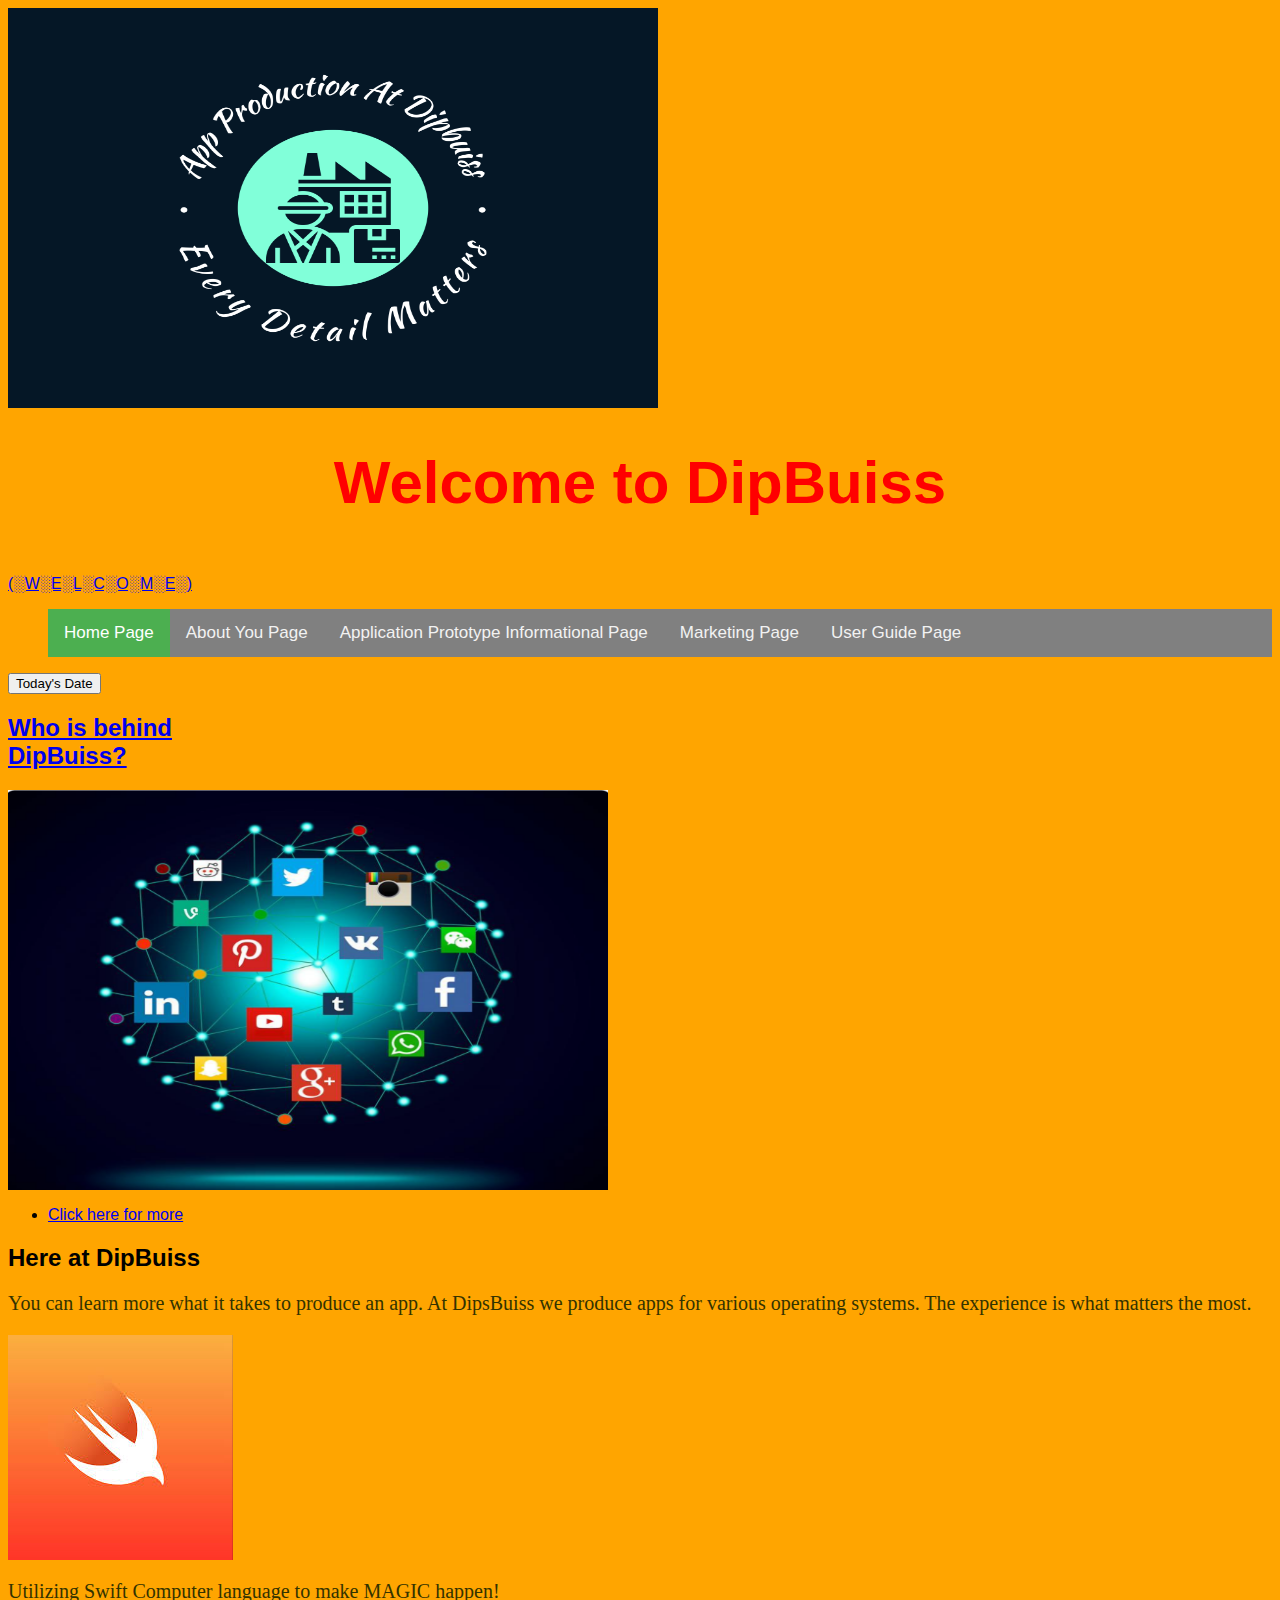
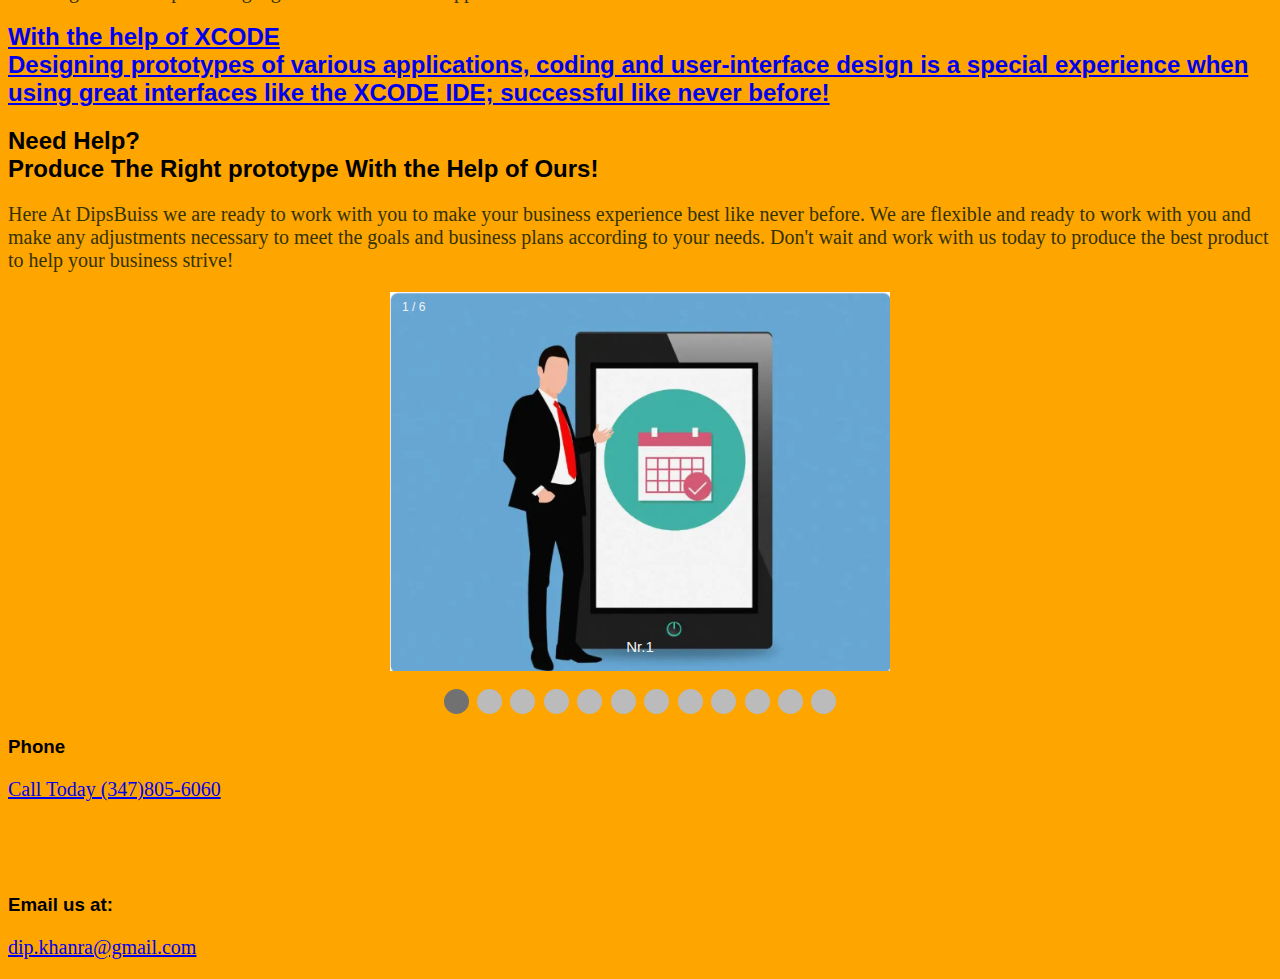
<file: index.html>
<!DOCTYPE HTML>

<html>
	<head>
		<title>Home</title>
		<meta charset="utf-8" />
		<meta name="viewport" content="width=device-width, initial-scale=1, user-scalable=no" />
		<link rel="stylesheet" href="main.css" />

	



		

		
	
	<body class="is-preload">


		<!-- Wrapper -->
			<div id="wrapper" class="fade-in">

				<!-- Intro -->
					<div id="intro">




<img src="logo.jpg" alt="the image of the author" style="width:650px;height:400px;">



						<h1 style="font-size:60px;" >Welcome to DipBuiss<br />
						</h1>
						
							<br>
						
						
					</div>

					

				<!-- Header -->
								
					<header id="header">
						<a href="index.html" class="logo">(░W░E░L░C░O░M░E░)</a>
						<br>
						
					
						
					</header>

				<!-- Nav -->
					<nav id="nav">
						<ul class="links">
							<div class="topnav">
	
				<a class="active" href="#index.html">Home Page</a>

	<a href="aboutyoupage.html">About You Page</a>
	

	<a href="applicationprototypeinformationalpage.html">Application Prototype Informational Page</a>
	<a href="marketingpage.html">Marketing Page</a>

	<a href="userguidepage.html">User Guide Page</a>			
									
								
							</div>
						</ul>
						
					</nav>

				<!-- Main -->
					<div id="main">

						<!-- Featured Post -->
							<article class="post featured">
								<header class="major">
									<button type="button"onclick="document.getElementById('demo').innerHTML = Date()">Today's Date
									</button>
									<p id="demo">
									</p>
									<h2><a href="aboutyoupage.html">Who is behind<br />
									DipBuiss?</a></h2>
									

									</p>
								</header>
								<img src="i1.jpg" alt="the image of the author" style="width:600px;height:400px;">
								<ul class="actions special">
									<li><a href="aboutyoupage.html" class="button large">Click here for more</a></li>
								</ul>
							</article>

						<!-- Posts -->
							<section class="posts">
								<article>
									<header>
										
										
										<h2> 
										Here at DipBuiss</h2>

<p> You can learn more what it takes to produce an app. At DipsBuiss we produce apps for various operating systems. The experience is what matters the most.</p>
									</header>
									<a href="applicationprototypeinformationalpage.html" class="image fit"><img src="21.jpg" alt="" /></a>
									<p>Utilizing Swift Computer language to make MAGIC happen!</p>
									
								</article>
						
								<article>
									<header>
										
										
										<h2><a href="applicationprototypeinformationalpage.html">With the help of XCODE<br />
											Designing prototypes of various applications, coding and user-interface design is a special experience when using great interfaces like the XCODE IDE; successful like never before!</a></h2>
									</header>








<h2> 
										Need Help?<br>
Produce The Right prototype With the Help of Ours!</h2>

<p> Here At DipsBuiss we are ready to work with you to make your business experience best like never before. We are flexible and ready to work with you and make any adjustments necessary to meet the goals and business plans according to your needs. Don't wait and work with us today to produce the best product to help your business strive!</p>



							
								</article>
								

							</section>



















<style>
* {box-sizing: border-box;}
body {font-family: Verdana, sans-serif;}
.mySlides {display: none;}
img {vertical-align: middle;}

/* Slideshow container */
.slideshow-container {
  max-width: 500px;

  position: relative;
  margin: auto;
}

/* Caption text */
.text {
  color: #f2f2f2;
  font-size: 15px;
  padding: 8px 12px;
  position: absolute;
  bottom: 8px;
  width: 100%;
  text-align: center;
}

/* Image Nr.(1/6 etc) */
.numbertext {
  color: #f2f2f2;
  font-size: 12px;
  padding: 8px 12px;
  position: absolute;
  top: 0;
}

/* The dots/bullets/indicators */
.dot {
  height: 25px;
  width: 25px;
  margin: 0 2px;
  background-color: #bbb;
  border-radius: 50%;
  display: inline-block;
  transition: background-color 1.8s ease;
}

.active {
  background-color: #717171;
}

/* Fading animation */
.fade {
  -webkit-animation-name: fade;
  -webkit-animation-duration: 2.5s;
  animation-name: fade;
  animation-duration: 2.5s;
}

@-webkit-keyframes fade {
  from {opacity: .4} 
  to {opacity: 1}
}

@keyframes fade {
  from {opacity: .4} 
  to {opacity: 1}
}

/* On smaller screens, decrease text size */
@media only screen and (max-width: 300px) {
  .text {font-size: 11px}
}
</style>
</head>
<body>



<div class="slideshow-container">




<div class="mySlides fade">
  <div class="numbertext">1 / 6</div>
  <img src="i2.jpg" style="width:100%">
  <div class="text">Nr.1</div>
</div>

<div class="mySlides fade">
  <div class="numbertext">2 / 6</div>
  <img src="i2.jpg" style="width:100%">
  <div class="text">Nr.2</div>
</div>

<div class="mySlides fade">
  <div class="numbertext">3 / 6</div>
  <img src="i3.jpg" style="width:100%">
  <div class="text">Nr.3</div>
</div>




<div class="mySlides fade">
  <div class="numbertext">4 / 6</div>
  <img src="i4.jpg" style="width:100%">
  <div class="text">Nr.4</div>
</div>

<div class="mySlides fade">
  <div class="numbertext">5 / 6</div>
  <img src="i5.jpg" style="width:100%">
  <div class="text">Nr.5</div>
</div>

<div class="mySlides fade">
  <div class="numbertext">6 / 6</div>
  <img src="i6.jpg" style="width:100%">
  <div class="text">Nr.6</div>
</div>









</div>
<br>

<div style="text-align:center">
  <span class="dot"></span> 
  <span class="dot"></span> 
  <span class="dot"></span> 
  <span class="dot"></span> 
  <span class="dot"></span> 
  <span class="dot"></span> 
  <span class="dot"></span> 
  <span class="dot"></span> 
  <span class="dot"></span> 
  <span class="dot"></span> 
  <span class="dot"></span> 
  <span class="dot"></span> 
</div>

<script>
var slideIndex = 0;
showSlides();

function showSlides() {
  var i;
  var slides = document.getElementsByClassName("mySlides");
  var dots = document.getElementsByClassName("dot");
  for (i = 0; i < slides.length; i++) {
    slides[i].style.display = "none";  
  }
  slideIndex++;
  if (slideIndex > slides.length) {slideIndex = 1}    
  for (i = 0; i < dots.length; i++) {
    dots[i].className = dots[i].className.replace(" active", "");
  }
  slides[slideIndex-1].style.display = "block";  
  dots[slideIndex-1].className += " active";
  setTimeout(showSlides, 6000); // Change image every 6 seconds
}
</script>







































						<!-- Footer -->

					</div>

				<!-- Footer -->
					<footer id="footer">
						<section class="split contact">
							
							<section>
								<h3>Phone</h3>
								
									<p><a href="tel:347-805-6060">Call Today (347)805-6060</a></p>
							<br>
									
							<br>
							
							
							<br>
								
							</section>
							<section>
								<h3>Email us at:</h3>
								<p><a href="mailto:dip.khanra@gmail.com">dip.khanra@gmail.com</a></p>
							</section>
							
						</section>
					</footer>

				

			</div>

		

	</body>
</html>
</file>
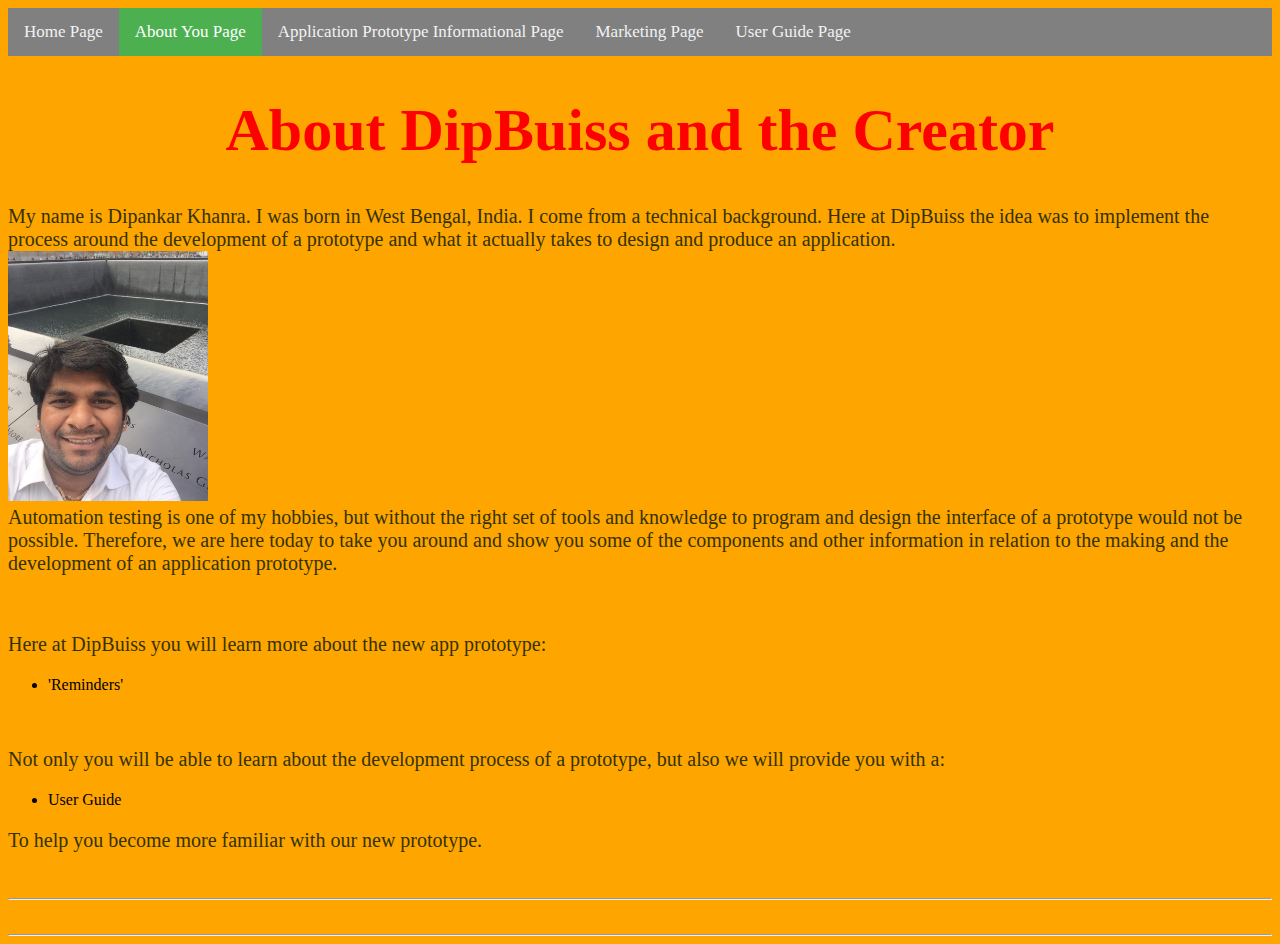
<file: aboutyoupage.html>
<!DOCTYPE html>
<html lang="en">
<head>
	<meta charset="UTF-8">
	<meta name="description" content="About me">
	<meta name="keywords" content="author, personallife">
	<meta name="author" content="Dipankar Khanra">
<title>Author Life</title>
</head>
<body>

	<link rel="stylesheet" type="text/css" href="main.css">

	



<div class="topnav">

	<a href="index.html">Home Page</a>

	<a class="active" href="#aboutyoupage.html">About You Page</a>
	

	<a href="applicationprototypeinformationalpage.html">Application Prototype Informational Page</a>
	<a href="marketingpage.html">Marketing Page</a>

	<a href="userguidepage.html">User Guide Page</a>
	
</div>




	<h1 style="font-size:60px;"> About DipBuiss and the Creator</h1>

		<p> My name is Dipankar Khanra. I was born in West Bengal, India. I come from a technical background. Here at DipBuiss the idea was to implement the process around the development of a prototype and what it actually takes to design and produce an application.

<br>
<img src="author.jpg" alt="the image of the author" style="width:200px;height:250px;">

<br>

 Automation testing is one of my hobbies, but without the right set of tools and knowledge to program and design the interface of a prototype would not be possible. Therefore, we are here today to take you around and show you some of the components and other information in relation to the making and the development of an application prototype.  </p>



<br>

<p> Here at DipBuiss you will learn more about the new app prototype: </p>


<ul>
			<li>'Reminders'</li>

</ul>

<br>

<p> Not only you will be able to learn about the development process of a prototype, but also we will provide you with a: </p>


<ul>
			<li>User Guide</li>

			
		</ul>

<p> To help you become more familiar with our new prototype. </p>
	


<br>
		
		<hr>
<br>
	
<hr>



		

		
		
		
</body>
</html>
</file>
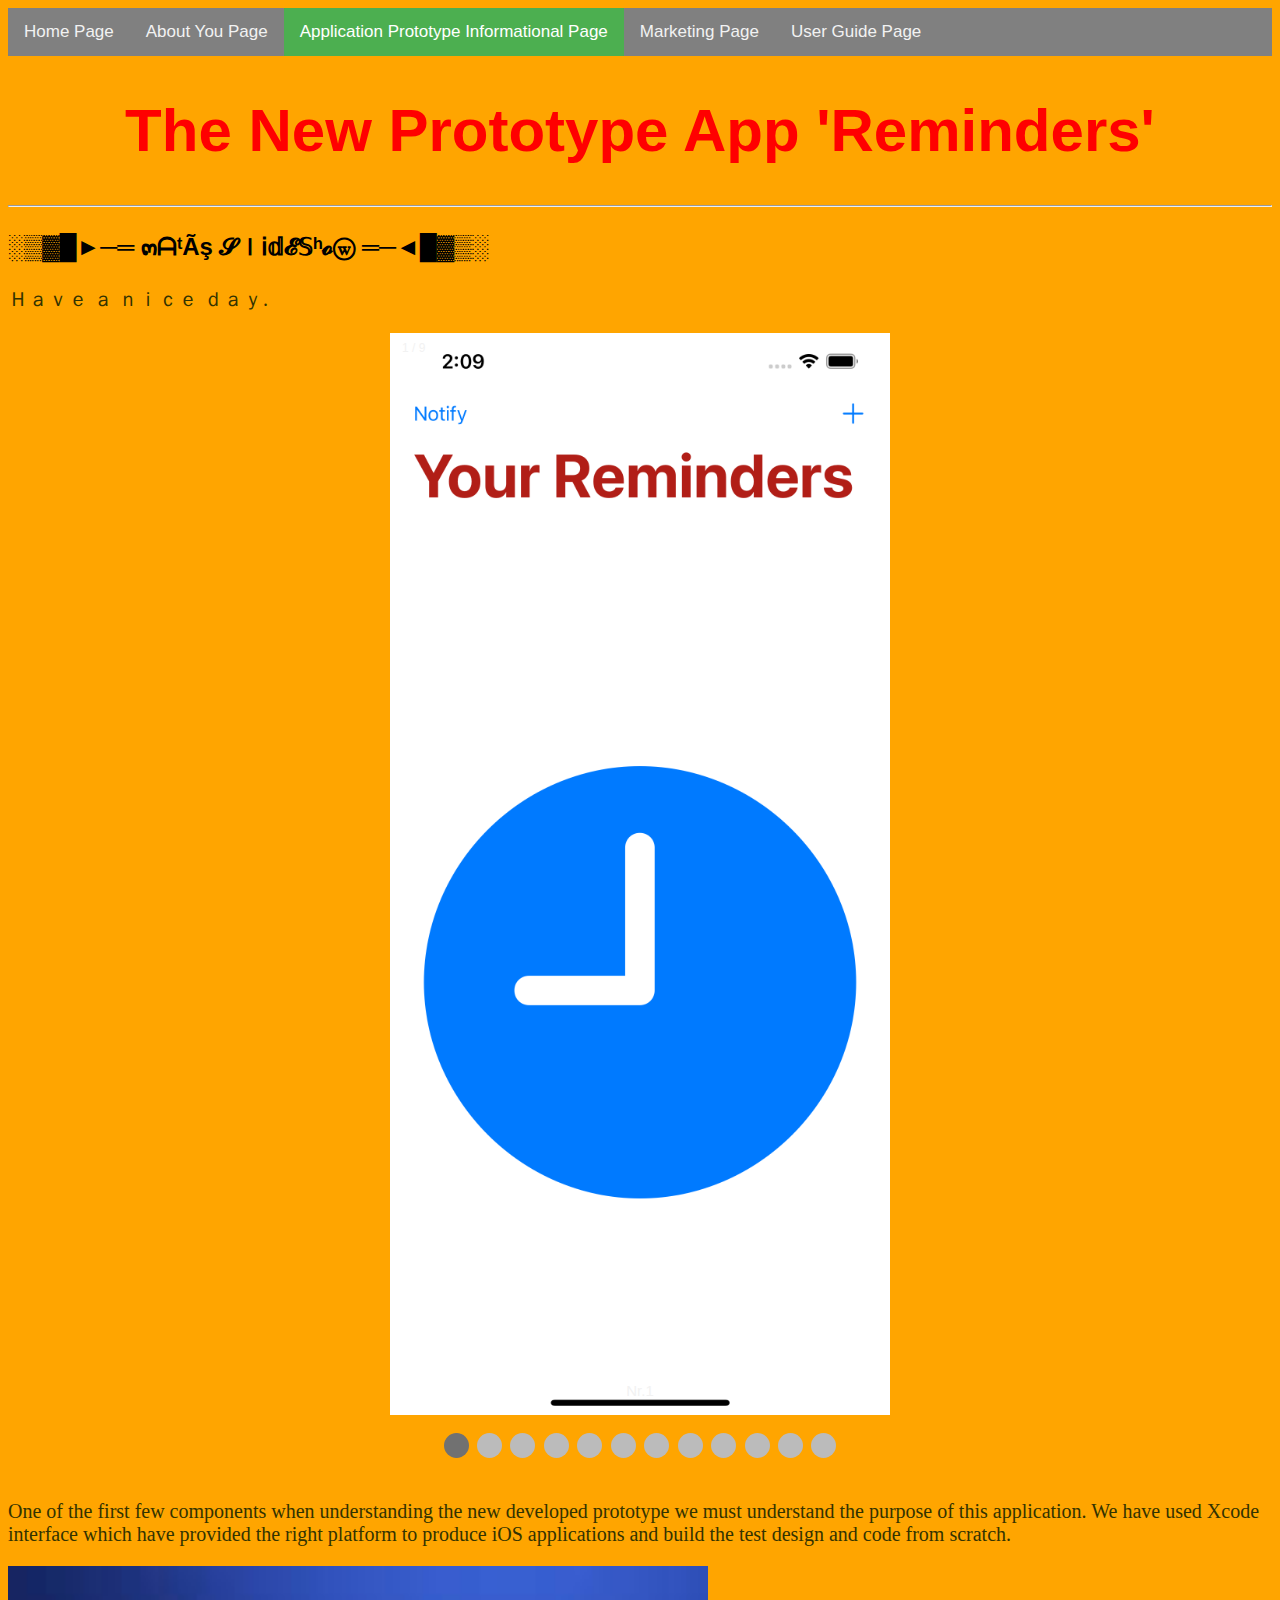
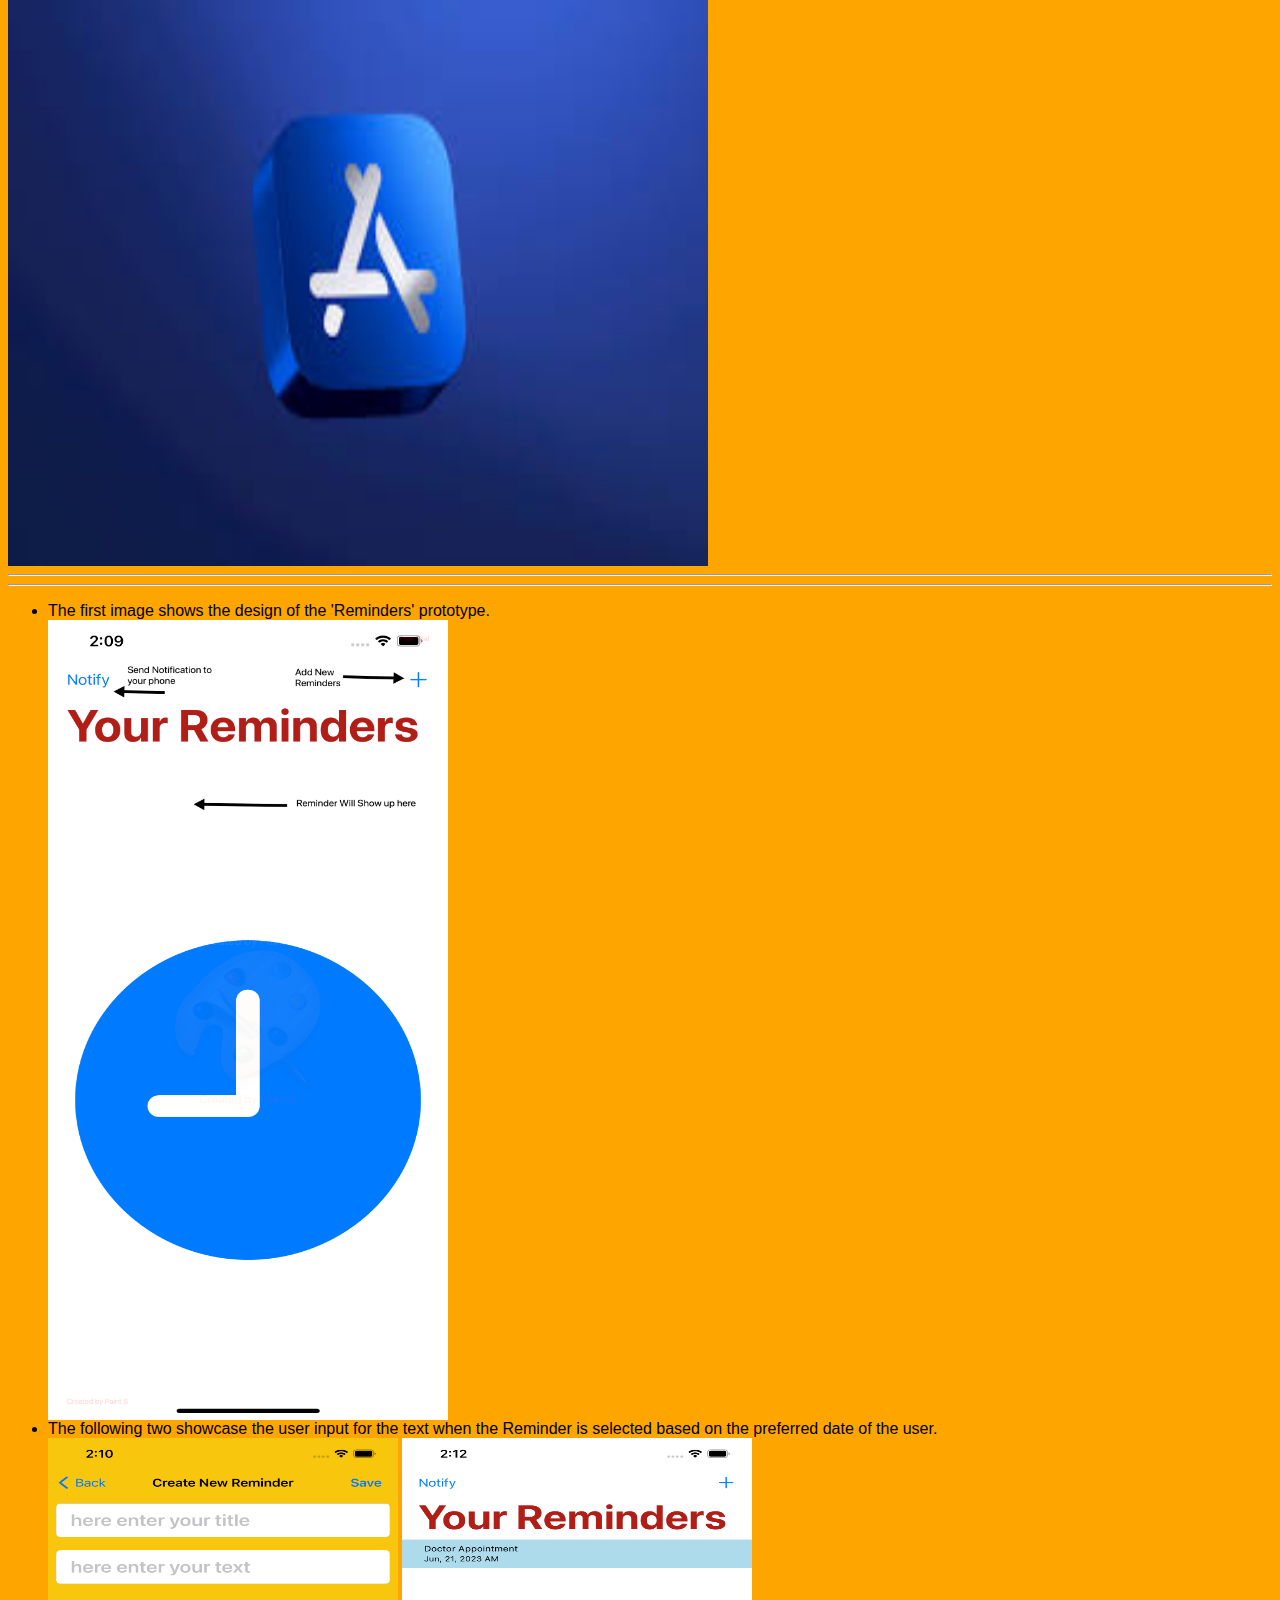
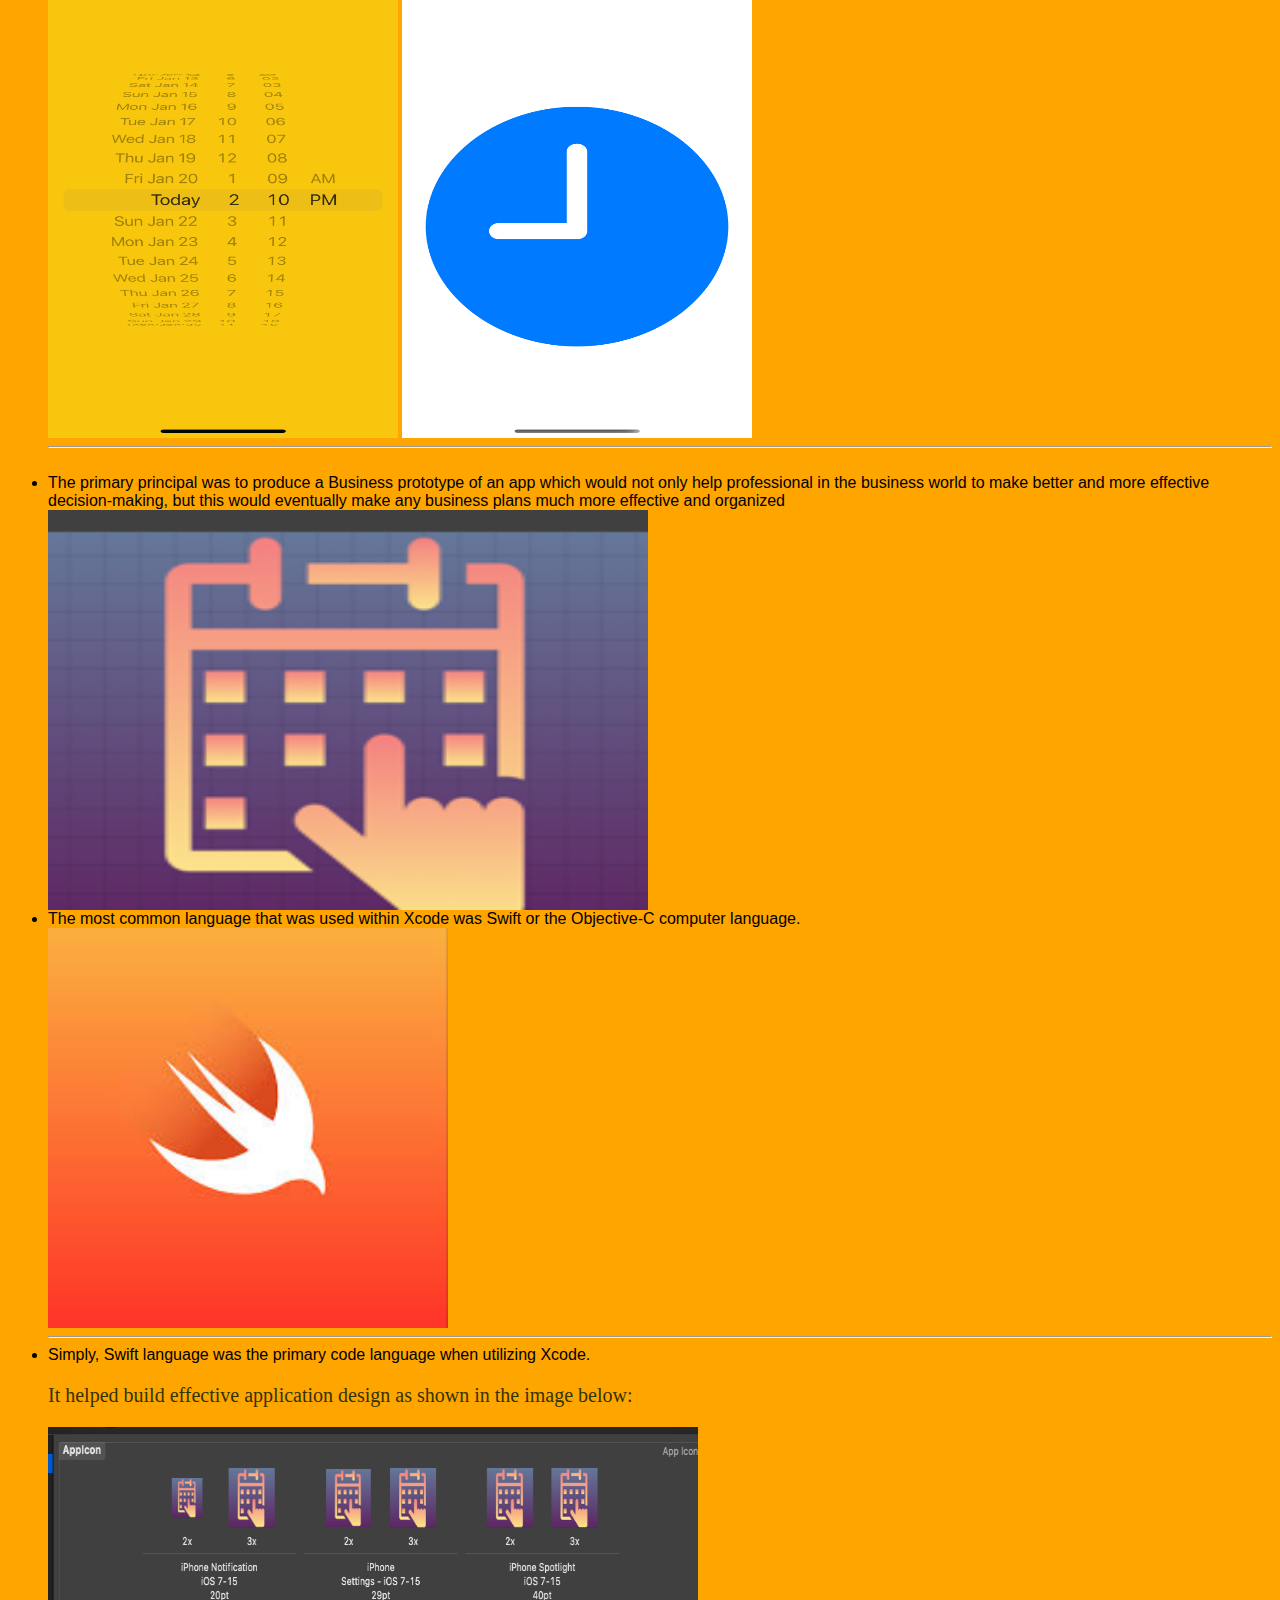
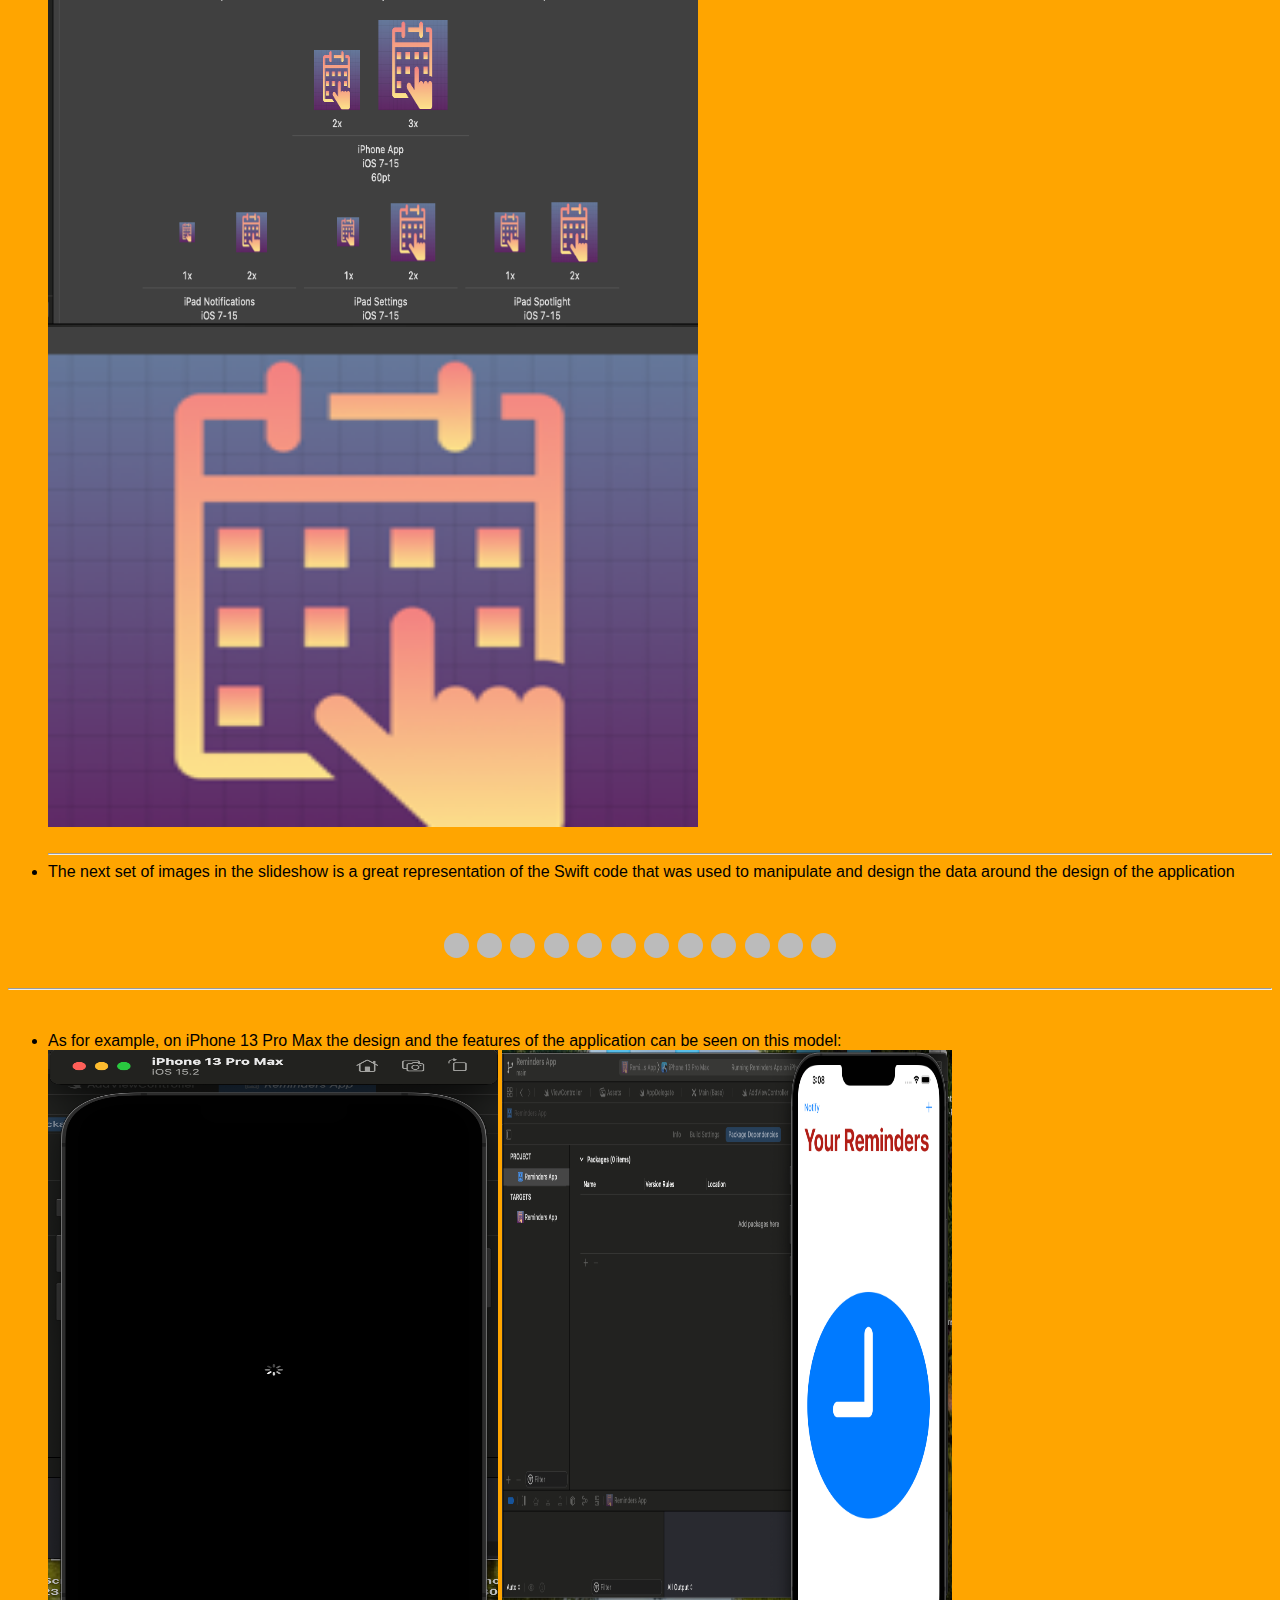
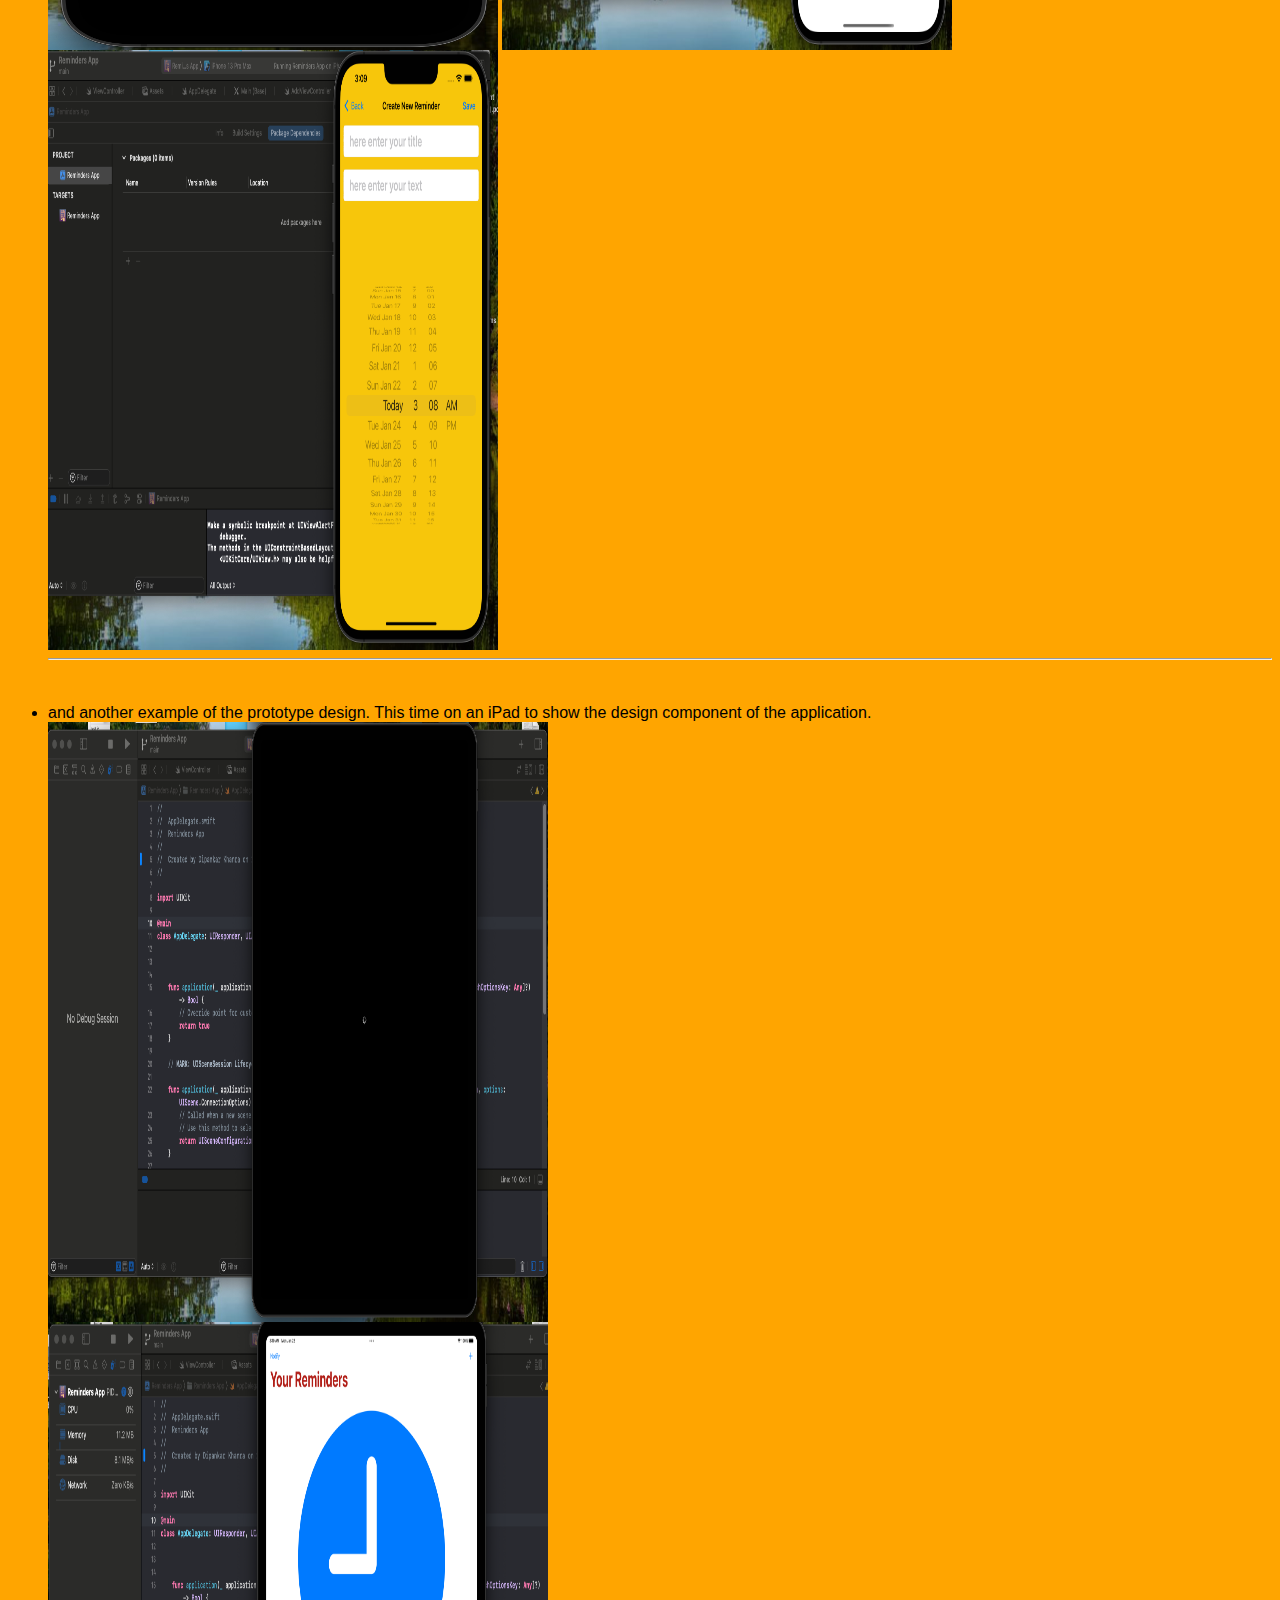
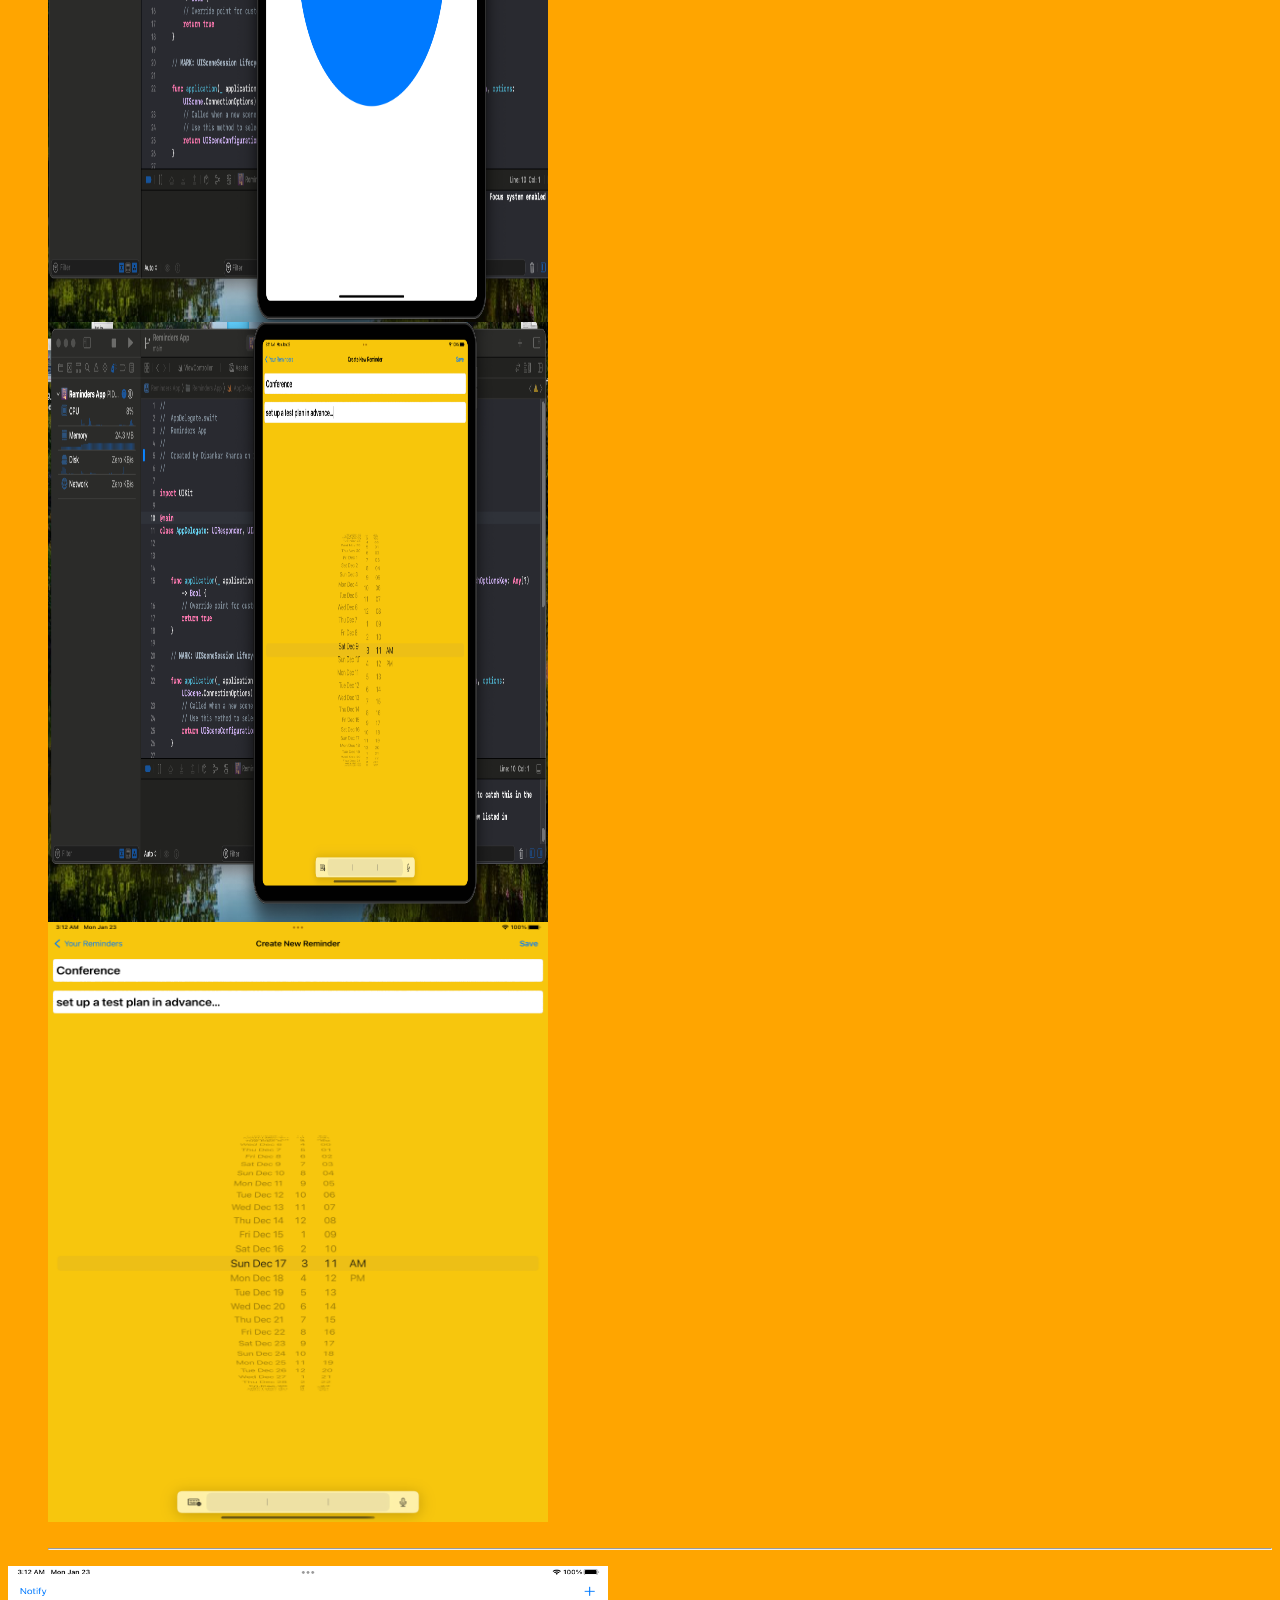
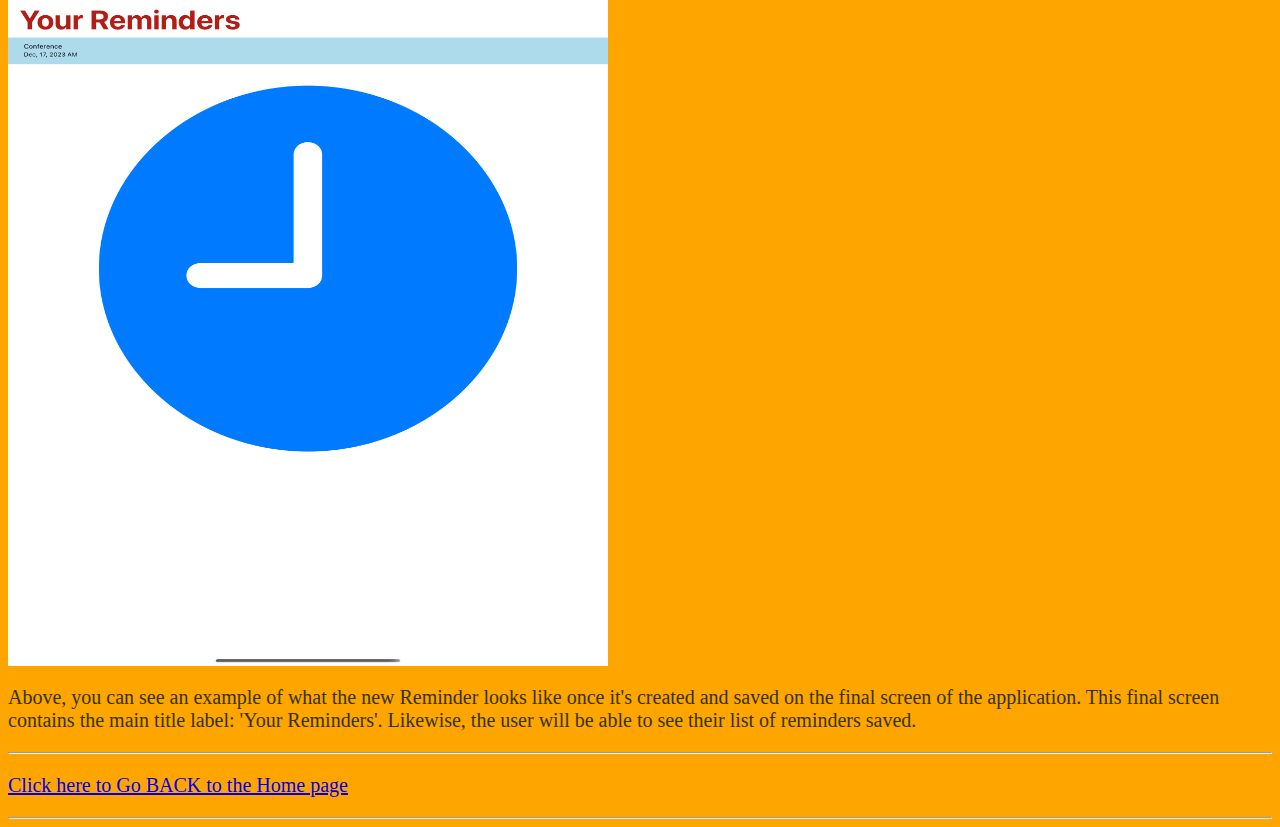
<file: applicationprototypeinformationalpage.html>
<!DOCTYPE html>
<html lang="en">
<head>
	<meta charset="UTF-8">
	<meta name="description" content="more about the author">
	<meta name="keywords" content="portfolio, programming">
	<meta name="author" content="Matas Backevicius">
<title>Java Application</title>
</head>
<body>




	
	

	<link rel="stylesheet" href="main.css" />
	
	


	<div class="topnav">

	<a href="index.html">Home Page</a>

	<a href="aboutyoupage.html">About You Page</a>
	

	<a class="active" href="#applicationprototypeinformationalpage.html">Application Prototype Informational Page</a>
	<a href="marketingpage.html">Marketing Page</a>

	<a href="userguidepage.html">User Guide Page</a>
	
</div>
	





	<h1 style="font-size:60px;"> The New Prototype App 'Reminders'</h1>

		
<hr>



















<style>
* {box-sizing: border-box;}
body {font-family: Verdana, sans-serif;}
.mySlides {display: none;}
img {vertical-align: middle;}

/* Slideshow container */
.slideshow-container {
  max-width: 500px;

  position: relative;
  margin: auto;
}

/* Caption text */
.text {
  color: #f2f2f2;
  font-size: 15px;
  padding: 8px 12px;
  position: absolute;
  bottom: 8px;
  width: 100%;
  text-align: center;
}

/* Image Nr.(1/12 etc) */
.numbertext {
  color: #f2f2f2;
  font-size: 12px;
  padding: 8px 12px;
  position: absolute;
  top: 0;
}

/* The dots/bullets/indicators */
.dot {
  height: 25px;
  width: 25px;
  margin: 0 2px;
  background-color: #bbb;
  border-radius: 50%;
  display: inline-block;
  transition: background-color 1.8s ease;
}

.active {
  background-color: #717171;
}

/* Fading animation */
.fade {
  -webkit-animation-name: fade;
  -webkit-animation-duration: 2.5s;
  animation-name: fade;
  animation-duration: 2.5s;
}

@-webkit-keyframes fade {
  from {opacity: .4} 
  to {opacity: 1}
}

@keyframes fade {
  from {opacity: .4} 
  to {opacity: 1}
}

/* On smaller screens, decrease text size */
@media only screen and (max-width: 300px) {
  .text {font-size: 11px}
}
</style>
</head>
<body>

<h2>░▒▓█►─═  ๓ᗩᵗÃş 𝓢ｌᎥ𝕕𝓔𝕊ʰ𝓸ⓦ ═─◄█▓▒░</h2>
<p>Ｈａｖｅ ａ ｎｉｃｅ ｄａｙ.</p>

<div class="slideshow-container">




<div class="mySlides fade">
  <div class="numbertext">1 / 9</div>
  <img src="1.jpg" style="width:100%">
  <div class="text">Nr.1</div>
</div>

<div class="mySlides fade">
  <div class="numbertext">2 / 9</div>
  <img src="2.jpg" style="width:100%">
  <div class="text">Nr.2</div>
</div>

<div class="mySlides fade">
  <div class="numbertext">3 / 9</div>
  <img src="3.jpg" style="width:100%">
  <div class="text">Nr.3</div>
</div>




<div class="mySlides fade">
  <div class="numbertext">4 / 9</div>
  <img src="4.jpg" style="width:100%">
  <div class="text">Nr.4</div>
</div>

<div class="mySlides fade">
  <div class="numbertext">5 / 9</div>
  <img src="5.jpg" style="width:100%">
  <div class="text">Nr.5</div>
</div>

<div class="mySlides fade">
  <div class="numbertext">6 / 9</div>
  <img src="6.jpg" style="width:100%">
  <div class="text">Nr.6</div>
</div>






<div class="mySlides fade">
  <div class="numbertext">7 / 9</div>
  <img src="7.jpg" style="width:100%">
  <div class="text">Nr.7</div>
</div>

<div class="mySlides fade">
  <div class="numbertext">8 / 9</div>
  <img src="8.jpg" style="width:100%">
  <div class="text">Nr.8</div>
</div>


<div class="mySlides fade">
  <div class="numbertext">9 / 9</div>
  <img src="9.jpg" style="width:100%">
  <div class="text">Nr.9</div>
</div>







</div>
<br>

<div style="text-align:center">
  <span class="dot"></span> 
  <span class="dot"></span> 
  <span class="dot"></span> 
  <span class="dot"></span> 
  <span class="dot"></span> 
  <span class="dot"></span> 
  <span class="dot"></span> 
  <span class="dot"></span> 
  <span class="dot"></span> 
  <span class="dot"></span> 
  <span class="dot"></span> 
  <span class="dot"></span> 
</div>

<script>
var slideIndex = 0;
showSlides();

function showSlides() {
  var i;
  var slides = document.getElementsByClassName("mySlides");
  var dots = document.getElementsByClassName("dot");
  for (i = 0; i < slides.length; i++) {
    slides[i].style.display = "none";  
  }
  slideIndex++;
  if (slideIndex > slides.length) {slideIndex = 1}    
  for (i = 0; i < dots.length; i++) {
    dots[i].className = dots[i].className.replace(" active", "");
  }
  slides[slideIndex-1].style.display = "block";  
  dots[slideIndex-1].className += " active";
  setTimeout(showSlides, 6000); // Change image every 8 seconds
}
</script>



		






































































<br>

<p>One of the first few components when understanding the new developed prototype we must understand the purpose of this application. We have used Xcode interface which have provided the right platform to produce iOS applications and build the test design and code from scratch. </p>





<img src="22.jpg" style="width:700px;height:600px;">

<hr>

<hr>

<ul>
			<li>The first image shows the design of the 'Reminders' prototype.</li>

<img src="ja1.jpg" style="width:400px;height:800px;">
<br>

<li>The following two showcase the user input for the text when the Reminder is selected based on the preferred date of the user.</li>

<img src="ja2.jpg" style="width:350px;height:600px;">
<img src="ja3.jpg" style="width:350px;height:600px;">

<hr>

<br>
			<li>The primary principal was to produce a Business prototype of an app which would not only help professional in the business world to make better and more effective decision-making, but this would eventually make any business plans much more effective and organized</li>


<img src="24.jpg" style="width:600px;height:400px;">
<br>


<li>The most common language that was used within Xcode was Swift or the Objective-C computer language.</li>

<img src="21.jpg" style="width:400px;height:400px;">

<hr>

			<li>Simply, Swift language was the primary code language when utilizing Xcode.</li>

<p> It helped build effective application design as shown in the image below: </p>

<img src="23.jpg" style="width:650px;height:500px;">

<br>

<img src="24.jpg" style="width:650px;height:500px;">

<br>
<br>

<hr>
				
		<li>The next set of images in the slideshow is a great representation of the Swift code that was used to manipulate and design the data around the design of the application</li>


			
		</ul>


<br>











<style>
* {box-sizing: border-box;}
body {font-family: Verdana, sans-serif;}
.mySlides {display: none;}
img {vertical-align: middle;}

/* Slideshow container */
.slideshow-container {
  max-width: 500px;

  position: relative;
  margin: auto;
}

/* Caption text */
.text {
  color: #f2f2f2;
  font-size: 15px;
  padding: 8px 12px;
  position: absolute;
  bottom: 8px;
  width: 100%;
  text-align: center;
}

/* Image Nr.(1/6 etc) */
.numbertext {
  color: #f2f2f2;
  font-size: 12px;
  padding: 8px 12px;
  position: absolute;
  top: 0;
}

/* The dots/bullets/indicators */
.dot {
  height: 25px;
  width: 25px;
  margin: 0 2px;
  background-color: #bbb;
  border-radius: 50%;
  display: inline-block;
  transition: background-color 1.8s ease;
}

.active {
  background-color: #717171;
}

/* Fading animation */
.fade {
  -webkit-animation-name: fade;
  -webkit-animation-duration: 2.5s;
  animation-name: fade;
  animation-duration: 2.5s;
}

@-webkit-keyframes fade {
  from {opacity: .4} 
  to {opacity: 1}
}

@keyframes fade {
  from {opacity: .4} 
  to {opacity: 1}
}

/* On smaller screens, decrease text size */
@media only screen and (max-width: 300px) {
  .text {font-size: 11px}
}
</style>
</head>
<body>



<div class="slideshow-container">


<div class="mySlides fade">
  <div class="numbertext">1 / 8</div>
  <img src="25.jpg" style="width:100%">
  <div class="text">Nr.1</div>
</div>


<div class="mySlides fade">
  <div class="numbertext">2 / 8</div>
  <img src="26.jpg" style="width:100%">
  <div class="text">Nr.2</div>
</div>


<div class="mySlides fade">
  <div class="numbertext">3 / 8</div>
  <img src="27.jpg" style="width:100%">
  <div class="text">Nr.3</div>
</div>

<div class="mySlides fade">
  <div class="numbertext">4 / 8</div>
  <img src="28.jpg" style="width:100%">
  <div class="text">Nr.4</div>
</div>

<div class="mySlides fade">
  <div class="numbertext">5 / 8</div>
  <img src="29.jpg" style="width:100%">
  <div class="text">Nr.5</div>
</div>




<div class="mySlides fade">
  <div class="numbertext">6 / 8</div>
  <img src="30.jpg" style="width:100%">
  <div class="text">Nr.6</div>
</div>

<div class="mySlides fade">
  <div class="numbertext">7 / 8</div>
  <img src="31.jpg" style="width:100%">
  <div class="text">Nr.7</div>
</div>

<div class="mySlides fade">
  <div class="numbertext">8 / 8</div>
  <img src="32.jpg" style="width:100%">
  <div class="text">Nr.8</div>
</div>









</div>
<br>

<div style="text-align:center">
  <span class="dot"></span> 
  <span class="dot"></span> 
  <span class="dot"></span> 
  <span class="dot"></span> 
  <span class="dot"></span> 
  <span class="dot"></span> 
  <span class="dot"></span> 
  <span class="dot"></span> 
  <span class="dot"></span> 
  <span class="dot"></span> 
  <span class="dot"></span> 
  <span class="dot"></span> 
</div>

<script>
var slideIndex = 0;
showSlides();

function showSlides() {
  var i;
  var slides = document.getElementsByClassName("mySlides");
  var dots = document.getElementsByClassName("dot");
  for (i = 0; i < slides.length; i++) {
    slides[i].style.display = "none";  
  }
  slideIndex++;
  if (slideIndex > slides.length) {slideIndex = 1}    
  for (i = 0; i < dots.length; i++) {
    dots[i].className = dots[i].className.replace(" active", "");
  }
  slides[slideIndex-1].style.display = "block";  
  dots[slideIndex-1].className += " active";
  setTimeout(showSlides, 6000); // Change image every 4 seconds
}
</script>







<br>

<hr>

<br>






<ul>
			

<li>As for example, on iPhone 13 Pro Max the design and the features of the application can be seen on this model:</li>

<img src="33.jpg" style="width:450px;height:600px;">
<img src="34.jpg" style="width:450px;height:600px;">
<img src="35.jpg" style="width:450px;height:600px;">

<hr>




<br>
<br>







<li>and another example of the prototype design. This time on an iPad to show the design component of the application.</li>

<img src="36.jpg" style="width:500px;height:600px;">
<br>
<img src="37.jpg" style="width:500px;height:600px;">
<br>
<img src="38.jpg" style="width:500px;height:600px;">
<br>
<img src="39.jpg" style="width:500px;height:600px;">
<br>
<br>

<hr>




</ul>



<img src="40.jpg" style="width:600px;height:700px;">
	
<p> Above, you can see an example of what the new Reminder looks like once it's created and saved on the final screen of the application. This final screen contains the main title label: 'Your Reminders'. Likewise, the user will be able to see their list of reminders saved.



<hr>



<p><a href="index.html" class="button" >Click here to Go BACK to the Home page</a></p>
	
		
<hr>
		
		
		
</body>
</html>
</file>
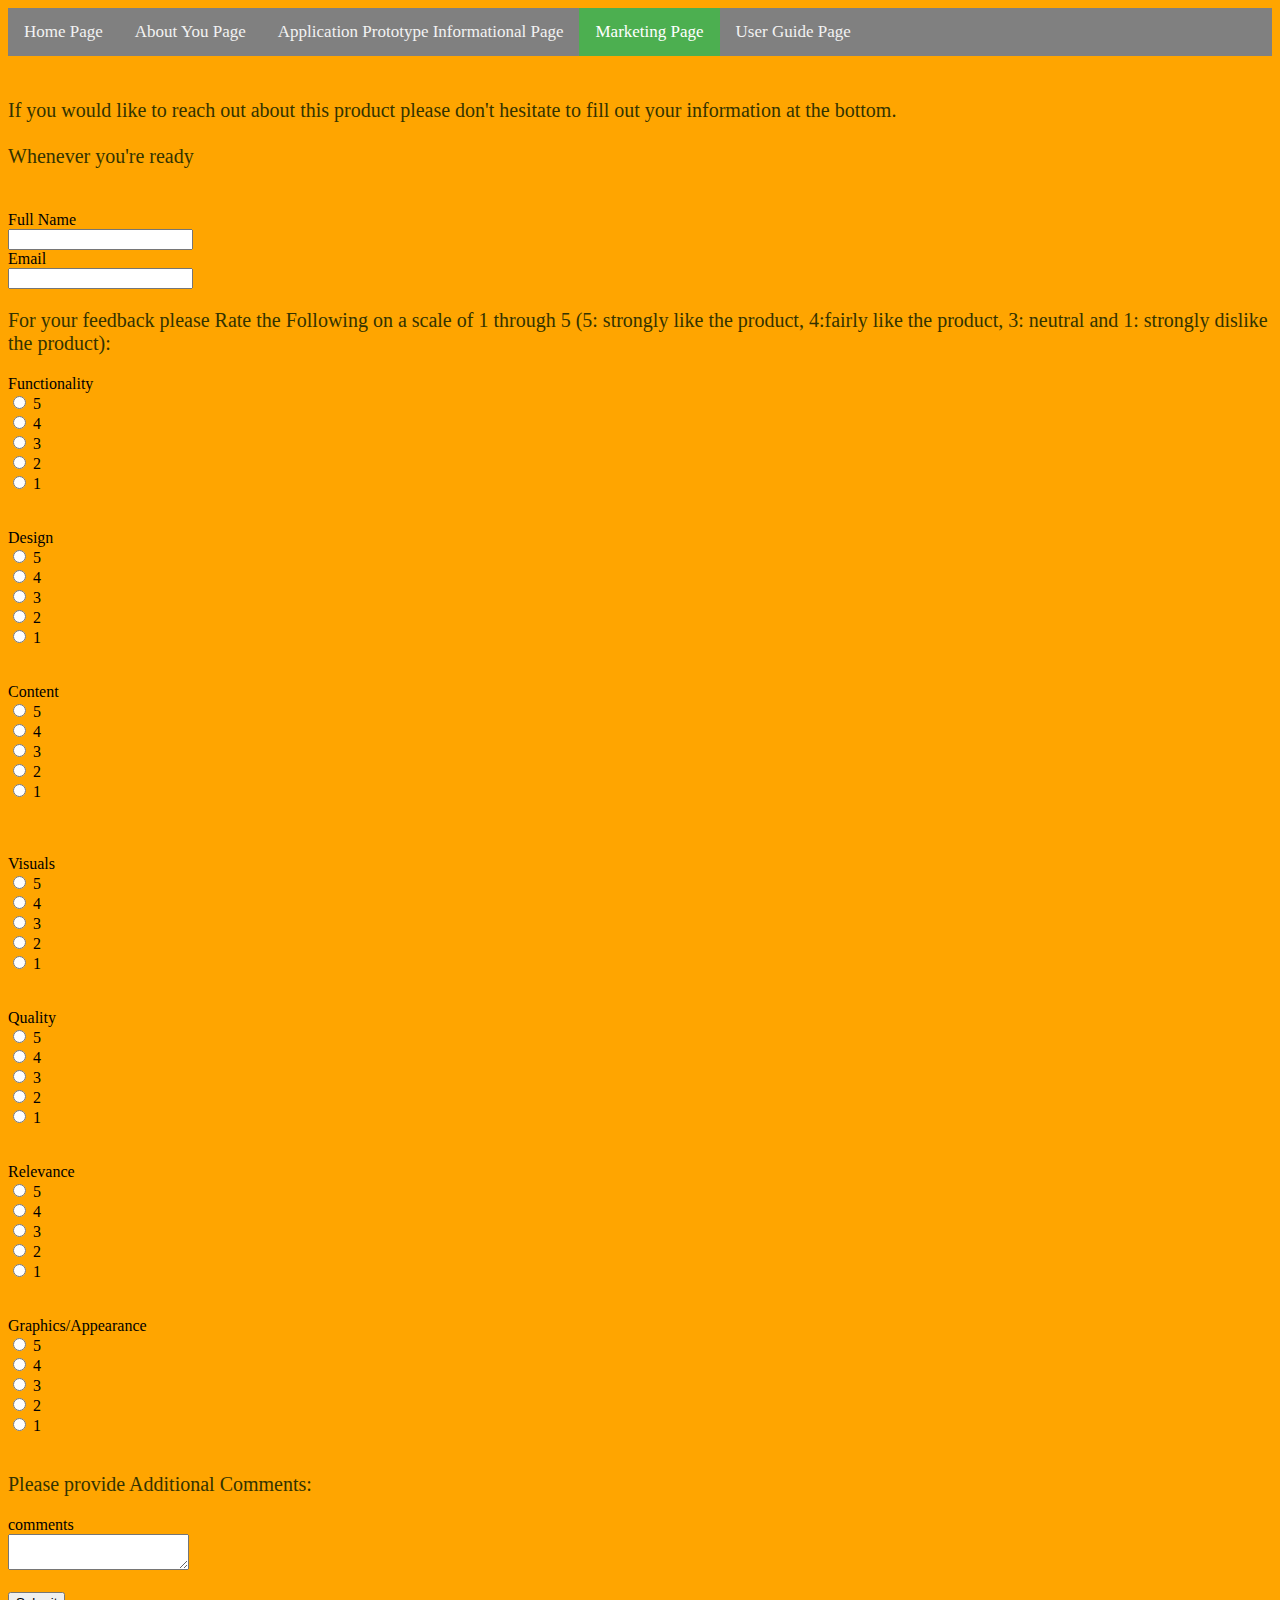
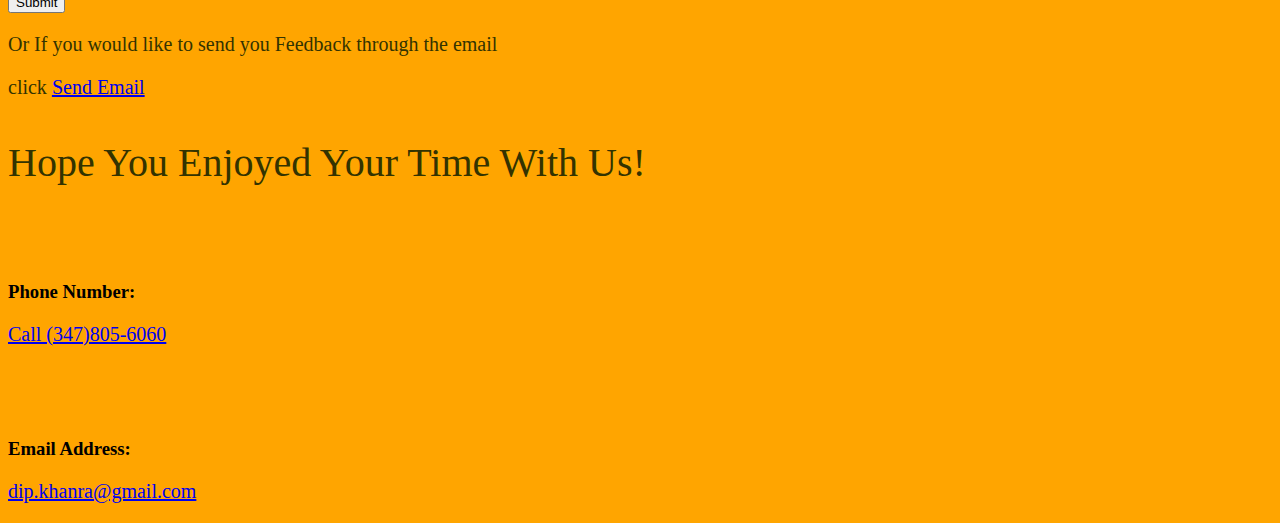
<file: marketingpage.html>
<!DOCTYPE html>
<html>
<head>
<title>Questionnaire and Feedback</title>
<script
  src="https://code.jquery.com/jquery-3.4.1.js"
  integrity="sha256-WpOohJOqMqqyKL9FccASB9O0KwACQJpFTUBLTYOVvVU="
  crossorigin="anonymous"></script>
<script>
function SubForm (){
    $.ajax({
        url:'https://api.apispreadsheets.com/data/18550/',
        type:'post',
        data:$("#myForm").serializeArray(),
        success: function(){
          alert("Error! Try Again.(")
        },
        error: function(){
          alert("Your Form Has Been Submitted. Thank You! :)")



        }
    });
}
</script>
</head>
<body>




<link rel="stylesheet" type="text/css" href="main.css">

	



<div class="topnav">

	<a href="index.html">Home Page</a>

	<a href="aboutyoupage.html">About You Page</a>
	

	<a href="applicationprototypeinformationalpage.html">Application Prototype Informational Page</a>
	<a class="active" href="#marketingpage.html">Marketing Page</a>

	<a href="userguidepage.html">User Guide Page</a>




</div>


</ul>
						



 <p> <br> If you would like to reach out about this product please don't hesitate to fill out your information at the bottom. <br> <br> Whenever you're ready <br> <br>
</p> 








  <form id="myForm">
    <label>Full Name</label>
    <br/>
    <input name="full_name" />
    <br/>
    <label>Email</label>
    <br/>
    <input name="email" />
    <br/>
   

<p style="font-size:20px;">For your feedback please Rate the Following on a scale of 1 through 5 (5: strongly like the product, 4:fairly like the product, 3: neutral and 1: strongly dislike the product):</p>



 <label>Functionality</label>
    <br/>


    <input type="radio" id="pages" name="pages" value="5" /> 5<br/>
    <input type="radio" id="pages" name="pages" value="4" /> 4<br/>
    <input type="radio" id="pages" name="pages" value="3" /> 3<br/>
    <input type="radio" id="pages" name="pages" value="2" /> 2<br/>
    <input type="radio" id="pages" name="pages" value="1" /> 1<br/>
    <br/>
    <br/>


<label>Design</label>
    <br/>



    <input type="radio" id="design" name="design" value="5" /> 5<br/>
    <input type="radio" id="design" name="design" value="4" /> 4<br/>
    <input type="radio" id="design" name="design" value="3" /> 3<br/>
    <input type="radio" id="design" name="design" value="2" /> 2<br/>
    <input type="radio" id="design" name="design" value="1" /> 1<br/>
    <br/>



<br>
<label>Content</label>
    <br/>

<input type="radio" id="content" name="content" value="5" /> 5<br/>
<input type="radio" id="content" name="content" value="4" /> 4<br/>
<input type="radio" id="content" name="content" value="3" /> 3<br/>
<input type="radio" id="content" name="content" value="2" /> 2<br/>
<input type="radio" id="content" name="content" value="1" /> 1<br/>

<br>
<br>





<br>
<label>Visuals</label>
    <br/>

<input type="radio" id="visuals" name="visuals" value="5" /> 5<br/>
<input type="radio" id="visuals" name="visuals" value="4" /> 4<br/>
<input type="radio" id="visuals" name="visuals" value="3" /> 3<br/>
<input type="radio" id="visuals" name="visuals" value="2" /> 2<br/>
<input type="radio" id="visuals" name="visuals" value="1" /> 1<br/>
    <br/>





<br>
<label>Quality</label>
    <br/>

<input type="radio" id="quality" name="quality" value="5" /> 5<br/>
<input type="radio" id="quality" name="quality" value="4" /> 4<br/>
<input type="radio" id="quality" name="quality" value="3" /> 3<br/>
<input type="radio" id="quality" name="quality" value="2" /> 2<br/>
<input type="radio" id="quality" name="quality" value="1" /> 1<br/>
    <br/>







<br>
<label>Relevance</label>
    <br/>

<input type="radio" id="quantity" name="quantity" value="5" /> 5<br/>
<input type="radio" id="quantity" name="quantity" value="4" /> 4<br/>
<input type="radio" id="quantity" name="quantity" value="3" /> 3<br/>
<input type="radio" id="quantity" name="quantity" value="2" /> 2<br/>
<input type="radio" id="quantity" name="quantity" value="1" /> 1<br/>
    <br/>






<br>
<label>Graphics/Appearance</label>
    <br/>

<input type="radio" id="transitions" name="transitions" value="5" /> 5<br/>
<input type="radio" id="transitions" name="transitions" value="4" /> 4<br/>
<input type="radio" id="transitions" name="transitions" value="3" /> 3<br/>
<input type="radio" id="transitions" name="transitions" value="2" /> 2<br/>
<input type="radio" id="transitions" name="transitions" value="1" /> 1<br/>
    <br/>




<p>Please provide Additional Comments:</p>


    <label>comments</label>
    <br/>
    <textarea name="comments">
    </textarea>
    <br/>
    <br/>
  </form>
  <button onclick="SubForm()">Submit</button>






<br>

<p style="font-size:20px;">Or If you would like to send you Feedback through the email</p>
<p> click <a href="mailto:dip.khanra@gmail.com" class="button">Send Email</a></p>






<p style="font-size:40px;">Hope You Enjoyed Your Time With Us!
</p>


<br>
<br>













<section>
								<h3>Phone Number:</h3>
								
									<p><a href="tel:347-805-6060">Call (347)805-6060</a></p>
							<br>
									
							<br>
							
							
							<br>
								
							</section>
							<section>
								<h3>Email Address:</h3>
								<p><a href="mailto:dip.khanra@gmail.com">dip.khanra@gmail.com</a></p>
							</section>
							<section>
								
								
							</section>







</body>
</html>
</file>
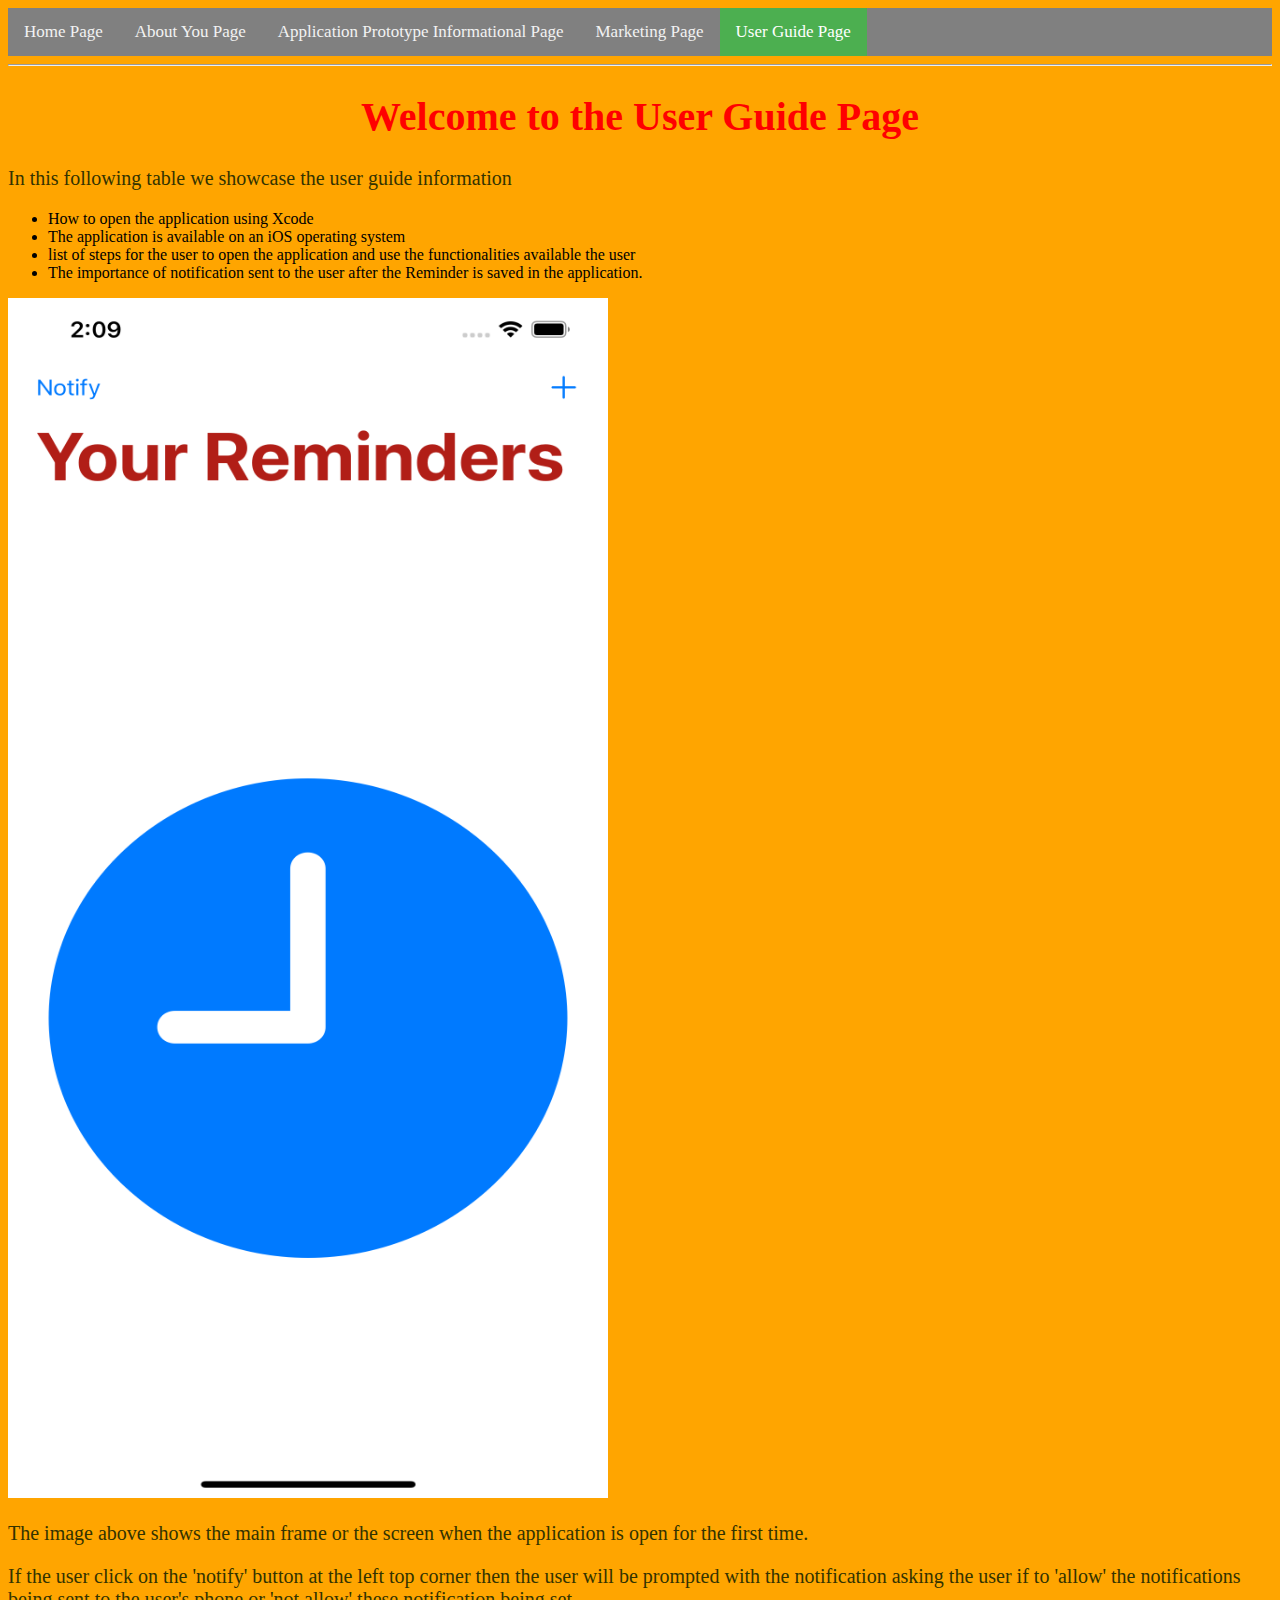
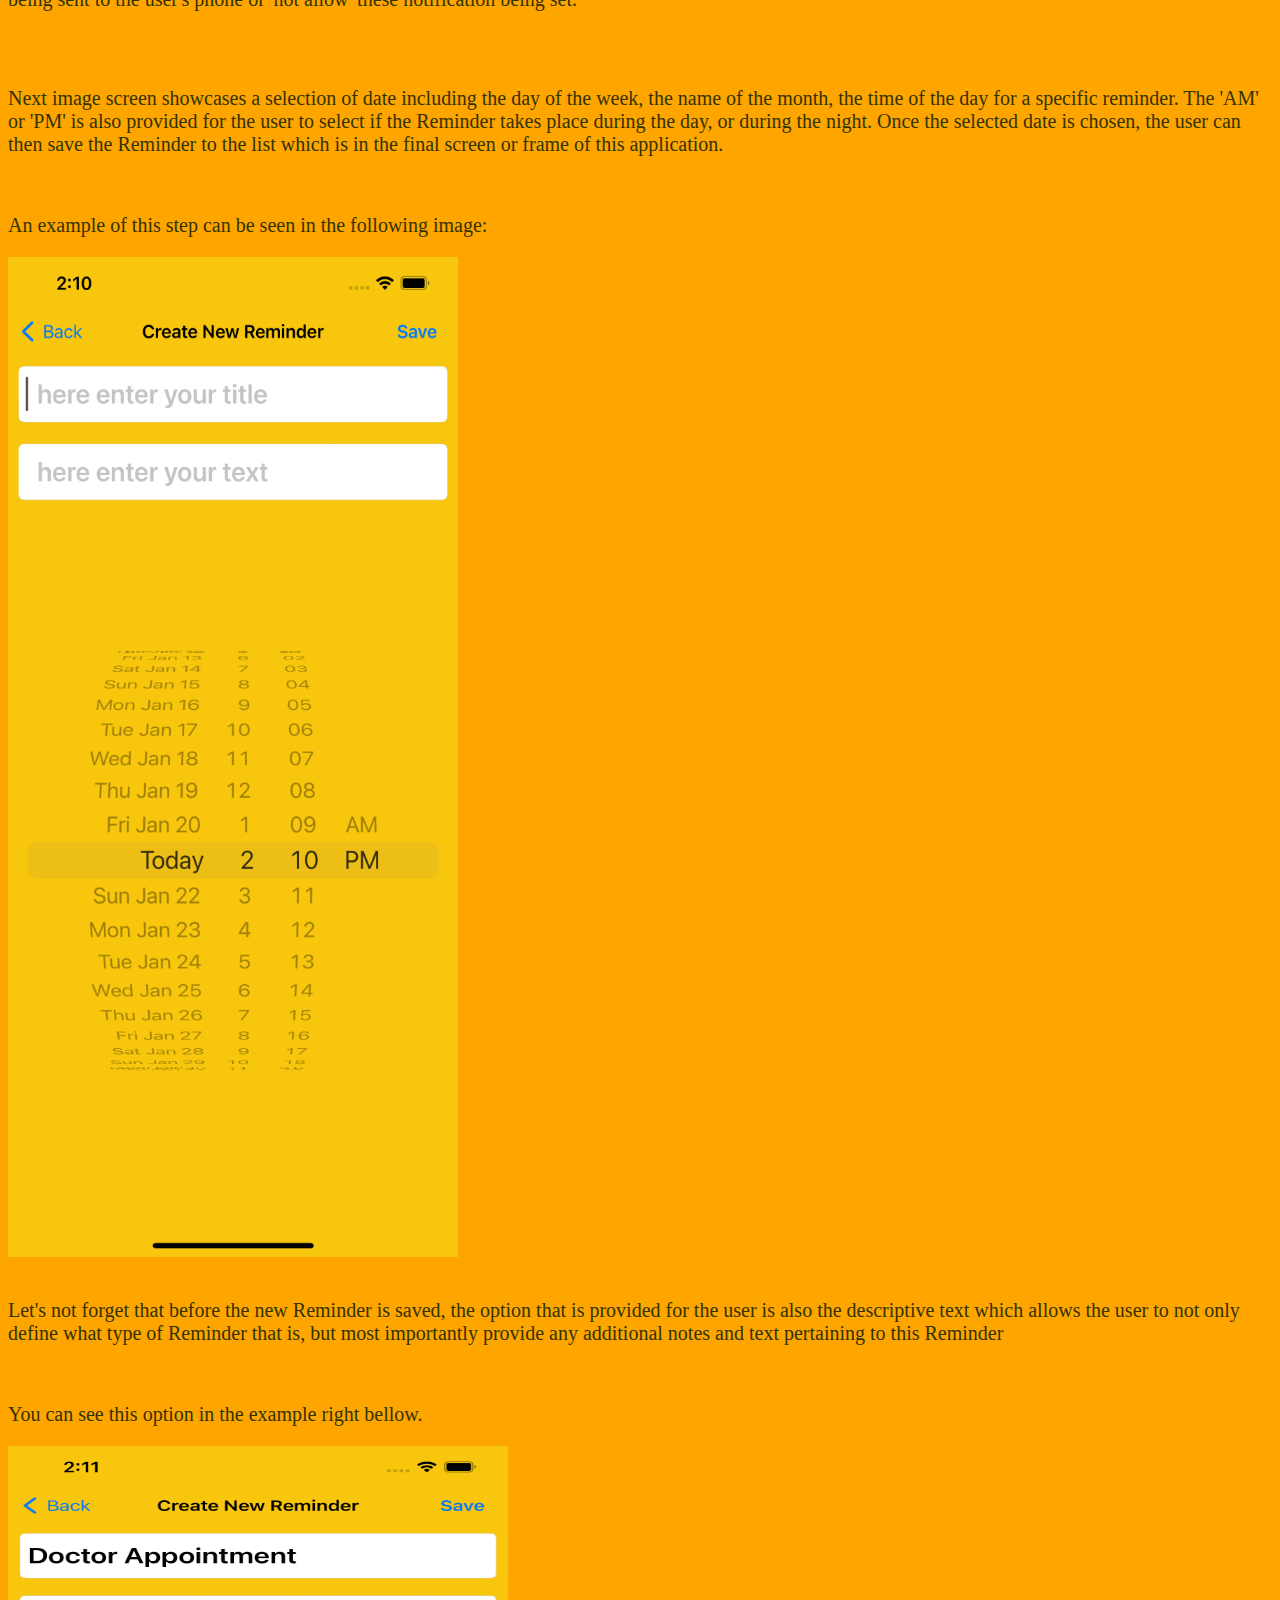
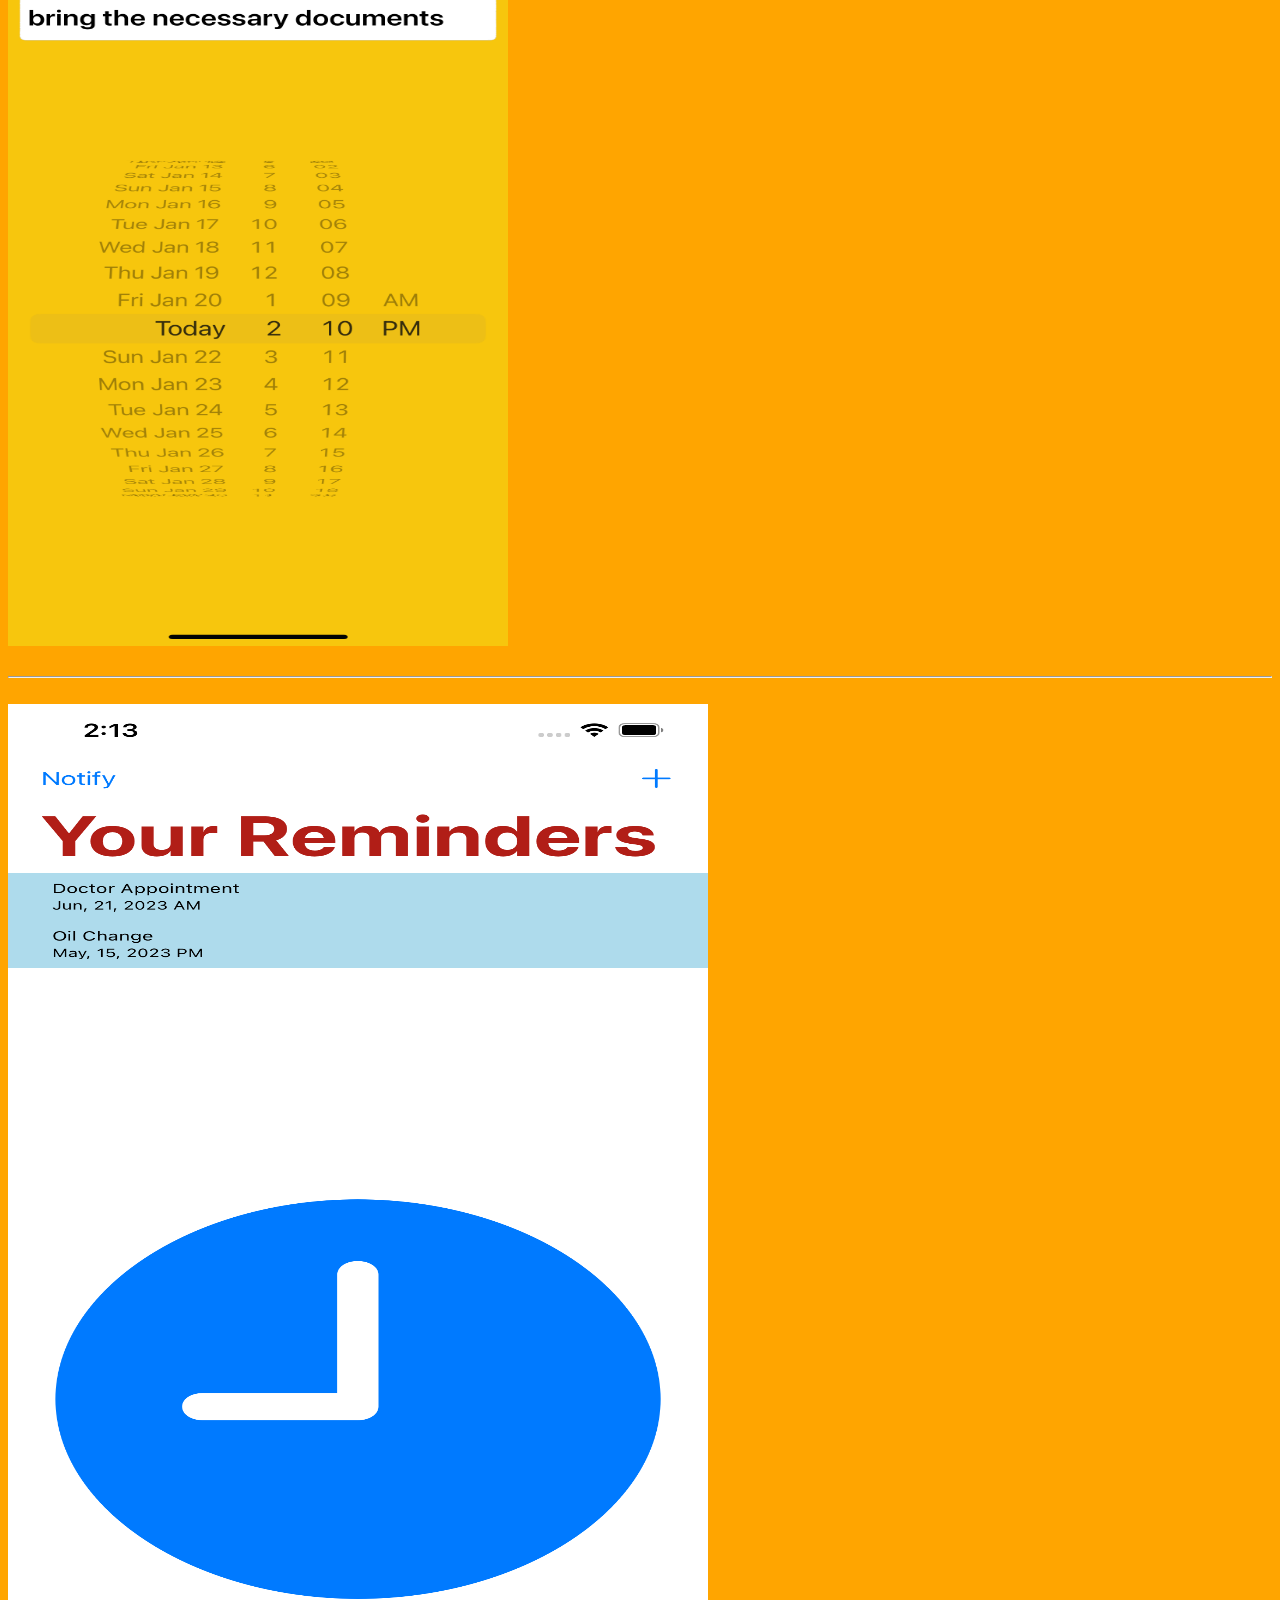
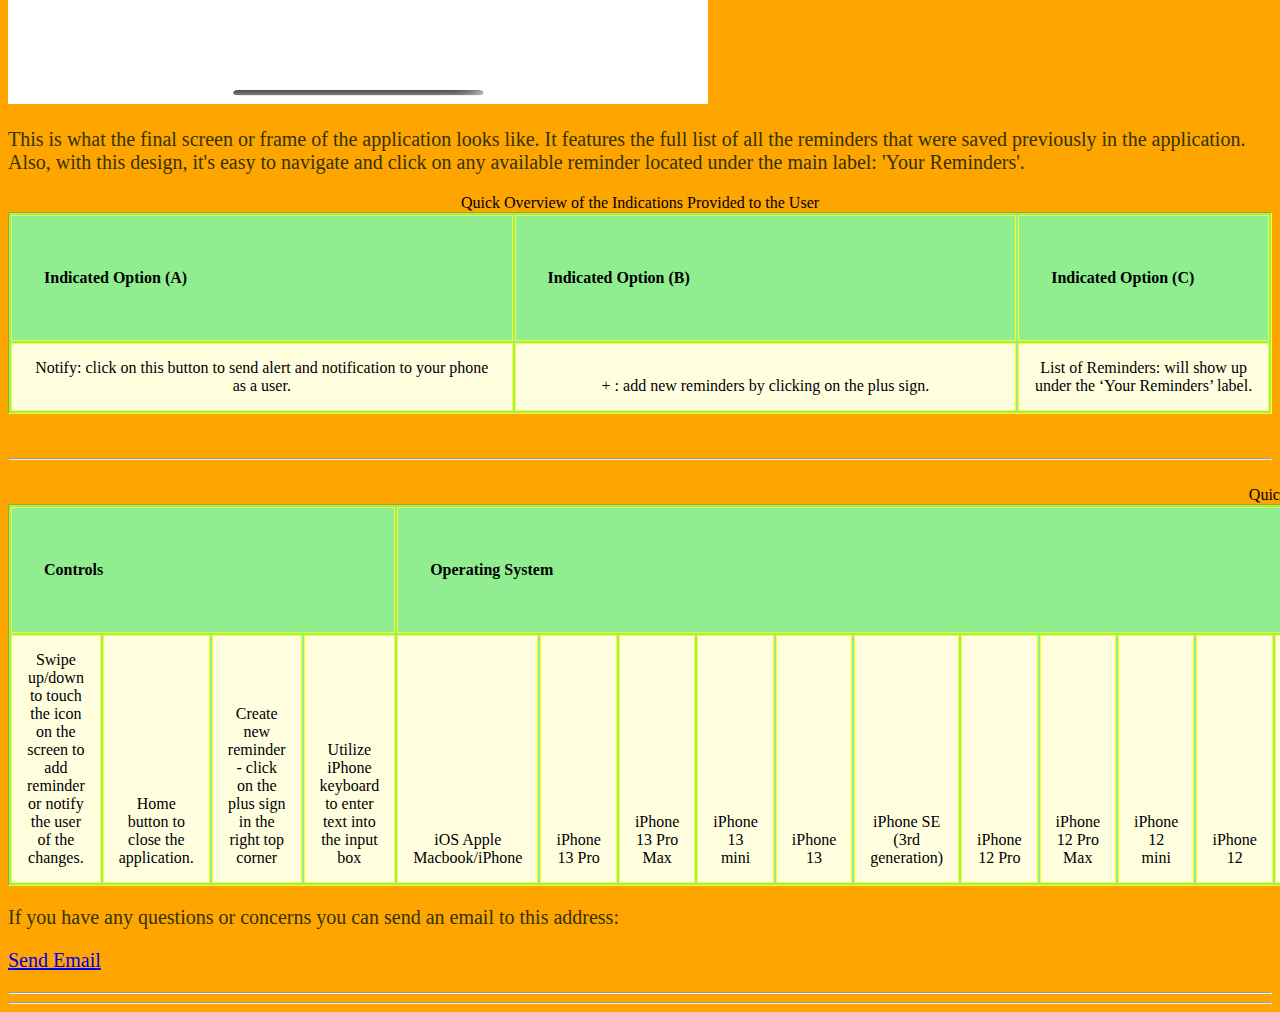
<file: userguidepage.html>
<!DOCTYPE html>
<html lang="en">
<head>
	<meta charset="UTF-8">
	<meta name="description" content="Table Representations">
	<meta name="keywords" content="education, jobs, outlook, graphs, tables">
	<meta name="author" content="Dipankar Khanra">
<title>Table Representations</title>
</head>
<body>


	<link rel="stylesheet" type="text/css" href="main.css">
	



<div class="topnav">

	<a href="index.html">Home Page</a>

	<a href="aboutyoupage.html">About You Page</a>
	

	<a href="applicationprototypeinformationalpage.html">Application Prototype Informational Page</a>
	<a href="marketingpage.html">Marketing Page</a>

	<a class="active" href="#userguidepage.html">User Guide Page</a>

	
	
</div>



<hr>


<h1 style="font-size:40px;"> Welcome to the User Guide Page </h1>

	<p> In this following table we showcase the user guide information

	
		
 </p>



<ul>
			<li>How to open the application using Xcode</li>
			

			<li>The application is available on an iOS operating system</li>
			

			<li>list of steps for the user to open the application and use the functionalities available the user</li>
			

			<li>The importance of notification sent to the user after the Reminder is saved in the application.</li>
			

			
			

			

			
		</ul>




<img src="1.jpg" alt="multitasking computer" style="width:600px;height:1200px;">

<p> The image above shows the main frame or the screen when the application is open for the first time.


<p> If the user click on the 'notify' button at the left top corner then the user will be prompted with the notification asking the user if to 'allow' the notifications being sent to the user's phone or 'not allow' these notification being set. </p>

<br>
<br>

<p> Next image screen showcases a selection of date including the day of the week, the name of the month, the time of the day for a specific reminder. The 'AM' or 'PM' is also provided for the user to select if the Reminder takes place during the day, or during the night. Once the selected date is chosen, the user can then save the Reminder to the list which is in the final screen or frame of this application. </p>

<br>

<p> An example of this step can be seen in the following image: </p>

<img src="3.jpg" alt="multitasking computer" style="width:450px;height:1000px;">



<br> <br>


<p> Let's not forget that before the new Reminder is saved, the option that is provided for the user is also the descriptive text which allows the user to not only define what type of Reminder that is, but most importantly provide any additional notes and text pertaining to this Reminder </p>

<br>

<p> You can see this option in the example right bellow. </p>

<img src="5.jpg" alt="multitasking computer" style="width:500px;height:800px;">

<br>
<br>

<hr>




<br>



<img src="9.jpg" alt="multitasking computer" style="width:700px;height:1000px;">

<br>

<p> This is what the final screen or frame of the application looks like. It features the full list of all the reminders that were saved previously in the application. Also, with this design, it's easy to navigate and click on any available reminder located under the main label: 'Your Reminders'. </p>


<table style="width:100%">


	<caption>Quick Overview of the Indications Provided to the User</caption>


	

	<tr>

		<th>Indicated Option (A)</th>
		<th>Indicated Option (B)</th>
		<th>Indicated Option (C)</th>
		
		


</tr>


	<tr>
		<td>Notify: click on this button to send alert and notification to your phone as a user.</td>
		
		<td> + : add new reminders by clicking on the plus sign.</td>
		<td> List of Reminders: will show up under the ‘Your Reminders’ label.</td>
		
		

		
		
	</tr>


	


</table>


<br>
<br>

<hr>
<br>














<table style="width:100%">


	<caption>Quick Overview of the Technical Specifications</caption>


	

	<tr>

		
	<th colspan="4">Controls</th>



		<th colspan="25">Operating System</th>
		<th>Sensors</th>
		
		


</tr>


	<tr>
		<td>Swipe  up/down to touch the icon on the screen to add reminder or notify the user of the changes.</td>
		
		<td>Home button to close the application.</td>
		<td> Create new reminder - click on the plus sign in the right top corner</td>
<td>Utilize iPhone keyboard to enter text into the input box</td>


		



<td>iOS Apple Macbook/iPhone</td>
<td>iPhone 13 Pro</td>
<td>iPhone 13 Pro Max</td>
<td>iPhone 13 mini</td>
<td>iPhone 13</td>
<td>iPhone SE (3rd generation)</td>
<td>iPhone 12 Pro</td>
<td>iPhone 12 Pro Max</td>
<td>iPhone 12 mini</td>
<td>iPhone 12</td>
<td>iPhone 11 Pro</td>
<td>iPhone 11 Pro Max</td>
<td>iPhone 11</td>

<td>MacBook Air (Retina, 13‑inch, 2020)</td>
<td>MacBook Air (Retina, 13-inch, 2018 - 2019)</td>
<td>MacBook Air (13-inch, Early 2015 - 2017)</td>
<td>MacBook Air (11-inch, Early 2015)</td>
<td>MacBook Pro (13-inch, M2, 2022)</td>
<td>MacBook Pro (13-inch, M1, 2020)</td>
<td>MacBook Pro (13-inch, 2020)</td>
<td>MacBook Pro (13-inch, 2016 - 2019)</td>
<td>MacBook Pro (Retina, 13-inch, Late 2012 - 2015)</td>
<td>MacBook Pro (14-inch, 2021)</td>
<td>MacBook Pro (16-inch, 2021)</td>
<td>MacBook Pro (16-inch, 2019)</td>
		






<td>Touch control feature to open and navigate through the application</td>
		
		
	</tr>


	


</table>











<p style="font-size:20px;">If you have any questions or concerns you can send an email to this address:</p>

<p> <a href="mailto:dip.khanra@gmail.com" class="button">Send Email</a></p>





<hr><hr>






		

		
		
	
</body>
</html>
</file>
<file: main.css>
body {
background-color: Orange;
}

h1 {
color: Red;
text-align: center;
}


p {
	font-family: "Papyrus", Fantasy;
	font-size: 20px;
}
	


p {
	color: #333300;
	text-align: left;
}







span.boldtext {

	font-weight: bold;

}


span.italictext {

	font-style: italic;

}







.topnav {
	background-color: grey;
color: #ffff66;
	overflow: hidden;
}




.topnav a {
	float: left;
	color: #f2f2f2;
	text-align: center;
	padding: 14px 16px;
	text-decoration: none;
	font-size: 17px;
}




.topnav a:hover {
	background-color: #ddd;
	color: black;
}




.topnav a.active {
	background-color: #4CAF50;
	color: white;
}








table, th, td {
	border: 1px solid yellow;
	width: 40%;
	
}

th {
	height: 60px;
}

td {
	height: 30px;
}

table {
	background-color: lightgreen;
}
td {
	background-color: lightyellow;
}





table { 
	border-style: inset;
}


th {
	border-style: solid;
}

td {
	border-style: groove;
}

td {
	padding: 15px;
}

th {
	padding: 32px;
}

th {
	text-align: left;
}

td {
	text-align: center;
}

th {
	vertical-align: middle;
}

td {
	vertical-align: bottom;
}


tr:hover {background-color: coral;}


td:hover {background-color: green;}
</file>
